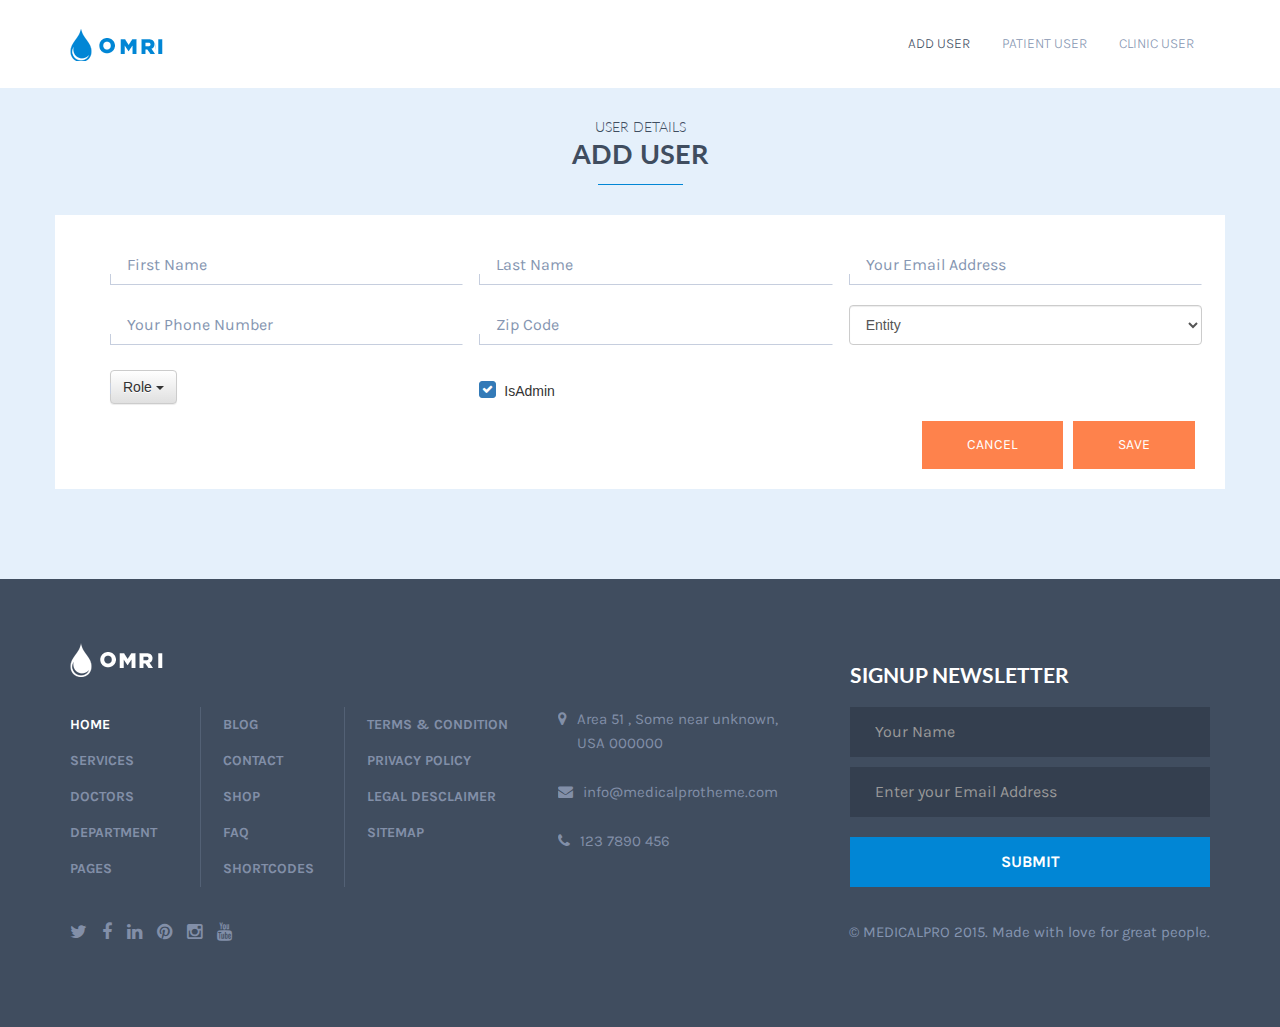
<file: omri_html/index.html>
<!DOCTYPE html>
<html lang="en">
<head>
    <meta charset="UTF-8">
    <meta http-equiv="X-UA-Compatible" content="IE=edge">
    <meta name="viewport" content="width=device-width, initial-scale=1">
    <title>Medical Pro | Your OneStop Solution Medical Services</title>
    
    <!--Favicons-->
    <link rel="apple-touch-icon" sizes="57x57" href="favicon/apple-icon-57x57.png">
    <link rel="apple-touch-icon" sizes="60x60" href="favicon/apple-icon-60x60.png">
    <link rel="apple-touch-icon" sizes="72x72" href="favicon/apple-icon-72x72.png">
    <link rel="apple-touch-icon" sizes="76x76" href="favicon/apple-icon-76x76.png">
    <link rel="apple-touch-icon" sizes="114x114" href="favicon/apple-icon-114x114.png">
    <link rel="apple-touch-icon" sizes="120x120" href="favicon/apple-icon-120x120.png">
    <link rel="apple-touch-icon" sizes="144x144" href="favicon/apple-icon-144x144.png">
    <link rel="apple-touch-icon" sizes="152x152" href="favicon/apple-icon-152x152.png">
    <link rel="apple-touch-icon" sizes="180x180" href="favicon/apple-icon-180x180.png">
    <link rel="icon" type="image/png" sizes="192x192"  href="favicon/android-icon-192x192.png">
    <link rel="icon" type="image/png" sizes="32x32" href="favicon/favicon-32x32.png">
    <link rel="icon" type="image/png" sizes="96x96" href="favicon/favicon-96x96.png">
    <link rel="icon" type="image/png" sizes="16x16" href="favicon/favicon-16x16.png">
    <link rel="manifest" href="favicon/manifest.json">
    <meta name="msapplication-TileColor" content="#ffffff">
    <meta name="msapplication-TileImage" content="favicon/ms-icon-144x144.png">
    <meta name="theme-color" content="#ffffff">
    
    <!--Bootstrap and Other Vendors-->
    <link rel="stylesheet" href="css/bootstrap.min.css">
    <link rel="stylesheet" href="css/bootstrap-theme.min.css">
    <link rel="stylesheet" href="css/font-awesome.min.css">
    <link rel="stylesheet" type="text/css" href="vendors/bootstrap-datepicker/css/datepicker3.css" media="screen">
    

    <!--Fonts-->
    <link href='http://fonts.googleapis.com/css?family=Karla:400,400italic,700,700italic' rel='stylesheet' type='text/css'>
    <link href='http://fonts.googleapis.com/css?family=Lato:100,300,400,700,900,100italic,300italic,400italic,700italic,900italic' rel='stylesheet' type='text/css'>
    
    <!--Mechanic Styles-->
    <link rel="stylesheet" href="css/default/style.css">
    <link rel="stylesheet" href="css/responsive/responsive.css">

    
    <!--[if lt IE 9]>
      <link rel="stylesheet" type="text/css" href="vendors/rs-plugin/css/settings-ie8.css" media="screen">     
      <script src="js/html5shiv.min.js"></script>
      <script src="js/respond.min.js"></script>      
    <![endif]-->
    <link rel="stylesheet" href="css/checkbox.css">
    <link rel="stylesheet" href="css/Multiselect/bootstrap-multiselect.css">
    <link rel="stylesheet" href="css/custom.css">
    
</head>
<body class="default home2">
    

    <nav class="navbar navbar-default navbar-static-top navbar2">
        <div class="container">
            <!-- Brand and toggle get grouped for better mobile display -->
            <div class="navbar-header">
                <a class="navbar-brand" href="index.html"><img src="images/logo/3.png" alt=""></a>
                <button type="button" class="navbar-toggle collapsed" data-toggle="collapse" data-target="#main_nav" aria-expanded="false">
                    <span class="icon-bar"></span>
                    <span class="icon-bar"></span>
                    <span class="icon-bar"></span>
                </button>
            </div>
            
            <!-- Collect the nav links, forms, and other content for toggling -->            
            <div class="collapse navbar-collapse" id="main_nav">                
                <ul class="nav navbar-nav navbar-right">
                    <li class="active dropdown">
                        <a href="user_add.html">Add User</a>
                    </li>
                    <li class="dropdown">
                        <a href="patient_add.html">Patient User</a>
                    </li>
                    <li class="dropdown">
                        <a href="clinic_add.html">Clinic User</a>
                    </li>

                </ul>
            </div><!-- /.navbar-collapse -->
        </div><!-- /.container -->
    </nav>
    


    <section class="row recentpost_acc contentRowPad">
        <div class="container">           
            <div class="row m0 titleRow pagetitle-padding">
                <h5>User Details</h5>
                <h2>Add User</h2>
            </div>
            <div class="row recent_post_home recent_post_home3">
                <form class="row m0 form_row appointment_home_form" action="#" method="post">
                    <div class="container">
                        <div class="row m0 inner">
                            <div class="col-sm-4">
                                <input type="text" class="form-control" name="fname">
                                <div class="placeholder">First Name</div>
                            </div>
                            <div class="col-sm-4">
                                <input type="text" class="form-control" name="lname">
                                <div class="placeholder">Last Name</div>
                            </div>
                            <div class="col-sm-4">
                                <input type="email" class="form-control" name="email">
                                <div class="placeholder">your email address</div>
                            </div>
                            <div class="col-sm-4">
                                <input type="tel" class="form-control" name="phone">
                                <div class="placeholder">your phone number</div>
                            </div>
                            <div class="col-sm-4">
                                <input type="text" class="form-control" name="zipcode">
                                <div class="placeholder">Zip Code</div>
                            </div>
                            <div class="col-sm-4 select-box">
                                <div class="form-group">
                                    <select class="form-control" id="exampleSelect1">
                                        <option disabled selected>Entity</option>
                                        <option>In-House</option>
                                        <option>Clinic</option>
                                        <option>Doctor</option>
                                        <option>Lawyer</option>
                                    </select>
                                </div>
                            </div>

                            <div class="col-sm-4 multi-select">
                               <div class="">
                                   <select id="role-checkboxes" multiple="multiple">
                                      <option>Nurse</option>
                                       <option>Clinic</option>
                                       <option>Lawyer</option>
                                   </select>
                               </div>
                            </div>
                            <div class="col-sm-6 check-box">
                                <div class="checkbox  checkbox-primary">
                                    <input id="checkbox2" class="styled" type="checkbox" checked>
                                    <label for="checkbox2">
                                        IsAdmin
                                    </label>
                                </div>
                            </div>

                            <div class="col-sm-12">
                                <button type="submit" class="button-custom">Save</button>
                                <button type="reset" class="button-custom">Cancel</button>
                            </div>
                        </div>

                    </div>
                </form>

             </div>
         </div>
    </section>
     

    

    
    <footer class="row">
        <div class="container">
            <div class="row">
                <div class="col-sm-8 col-md-6 col-lg-5 footer_menuList">
                    <div class="heading row m0"><img src="images/logo/1.png" alt=""></div>
                    <div class="row menuList">
                        <ul class="firstOrderList nav">
                            <li class="active"><a href="#">home</a></li>
                            <li><a href="#">services</a></li>
                            <li><a href="#">doctors</a></li>
                            <li><a href="#">department</a></li>
                            <li><a href="#">pages</a></li>
                        </ul>
                        <ul class="secondOrderList nav">                                
                            <li><a href="#">blog</a></li>
                            <li><a href="#">contact</a></li>
                            <li><a href="#">shop</a></li>
                            <li><a href="#">faq</a></li>
                            <li><a href="#">shortcodes</a></li>
                        </ul>
                        <ul class="thirdOrderList nav">
                            <li><a href="#">terms &amp; condition</a></li>
                            <li><a href="#">privacy policy</a></li>
                            <li><a href="#">legal desclaimer</a></li>
                            <li><a href="#">sitemap</a></li>
                        </ul>
                    </div>
                </div>
                <div class="col-sm-4 col-md-6 col-lg-3 footer_address">
                    <div class="heading row m0"></div>
                    <div class="row address m0">
                        <div class="media address_line">
                            <div class="media-left icon"><i class="fa fa-map-marker"></i></div>
                            <div class="media-body address_text">Area  51 , Some near unknown, <br>USA 000000</div>
                        </div>
                        <div class="media address_line">
                            <div class="media-left icon"><i class="fa fa-envelope"></i></div>
                            <div class="media-body address_text">info@medicalprotheme.com</div>
                        </div>
                        <div class="media address_line">
                            <div class="media-left icon"><i class="fa fa-phone"></i></div>
                            <div class="media-body address_text">123 7890 456</div>
                        </div>
                    </div>
                </div>
                <div class="col-sm-12 col-md-12 col-lg-4 newsletter">
                    <div class="heading row m0">
                        <h3>SIGNUP NEWSLETTER</h3>
                    </div>
                    <form action="#" class="row m0 newsletterForm">
                        <input type="text" class="form-control" placeholder="Your Name">
                        <input type="email" class="form-control" placeholder="Enter your Email Address">
                        <input type="submit" class="form-control" value="submit">
                    </form>
                </div>
            </div>
            <div class="row m0 footer_bottom">
                <ul class="list-inline social_menu m0 fleft">
                    <li><a href="#"><i class="fa fa-twitter"></i></a></li>
                    <li><a href="#"><i class="fa fa-facebook"></i></a></li>
                    <li><a href="#"><i class="fa fa-linkedin"></i></a></li>
                    <li><a href="#"><i class="fa fa-pinterest"></i></a></li>
                    <li><a href="#"><i class="fa fa-instagram"></i></a></li>
                    <li><a href="#"><i class="fa fa-youtube"></i></a></li>
                </ul>
                <div class="fright copyright">&copy; <a href="index.html">medicalpro 2015</a>. Made with love for great people.</div>
            </div>
        </div>
    </footer>
    

    <!--jQuery-->
    <script src="js/jquery-2.1.3.min.js"></script>
    
    <!--Bootstrap JS-->
    <script src="js/bootstrap.min.js"></script>
    
  <!--Counter Up-->
    <script src="vendors/counterup/jquery.counterup.min.js"></script>
    

    <!--Bootstrap Date-->
    <script src="vendors/bootstrap-datepicker/js/bootstrap-datepicker.js"></script>


     <!--Strella JS-->
    <script src="js/theme.js"></script>
    <script src="css/Multiselect/bootstrap-multiselect.js"></script>
    <script type="text/javascript">
        $(document).ready(function() {
            $('#role-checkboxes').multiselect({
                nonSelectedText:'Role'
            });
        });
    </script>
</body>
</html>
</file>
<file: omri_html/css/default/style.css>
/*----------------------------------------------------
@File: Default Styles
@Author: Nasir Uddin
@URL: http://nasiruddin.com


 This file contains the styling for the actual theme, this
 is the file you need to edit to change the look of the
 theme.

 This files contents are outlined below.


 1.  Variables
 2.  Prefix
 3.  Header
 4.  Banners
 5.  Features
 6.  Services
 7.  Footer
 8.  404
 9.  Page Cover
 10. Checkout
 11. Contact
 12. Packages
 13. About
 14. Sidebar
 15. Blog
 16. Case
 18. Successive Processes 
 19. Marketing App
 20. Tweets
 21. Slider
----------------------------------------------------*/
/*----------------------------------------------------------------*/
/*----------------------------------------------------------------*/
/*Prefix Styles*/
.m0 {
  margin: 0;
}
.p0 {
  padding: 0;
}
body {
  position: relative;
}
/*Floating*/
.fleft {
  float: left;
}
.fright {
  float: right;
}
/*Section Fix*/
section.row,
header.row,
footer.row {
  margin: 0;
  position: relative;
}
/*Ancore*/
a,
.btn,
button {
  outline: none;
  -webkit-transition: all 300ms ease-in-out 0s;
  transition: all 300ms ease-in-out 0s;
}
a:focus,
.btn:focus,
button:focus,
a:hover,
.btn:hover,
button:hover {
  outline: none;
  text-decoration: none;
  -webkit-transition: all 300ms ease-in-out 0s;
  transition: all 300ms ease-in-out 0s;
}
/*----------------------------------------------------------------*/
.top_bar {
  background: #fff;
  z-index: 2;
}
.top_bar .container > .row {
  border-bottom: 1px solid  #ebf0f5;
  padding: 16px 0;
  line-height: 20px;
  color: #7184a5;
  font-family: 'Lato', sans-serif;
  font-weight: 300;
}
.top_bar .container > .row i {
  margin-right: 7px;
  font-size: 18px;
  float: left;
}
.top_bar .container .contact_info .email {
  margin-right: 20px;
}
.top_bar .container .contact_info .email img {
  margin-right: 6px;
}
.default .navbar {
  background: none;
  margin: 0 0 73px;
  padding: 28px 0 0;
  -webkit-box-shadow: none;
  box-shadow: none;
  border: none;
  height: 321px;
  background: url('../../images/menu-shadow.png') repeat-x scroll 0 0 transparent;
  -webkit-transition: all 300ms ease-in-out 0s;
  transition: all 300ms ease-in-out 0s;
}
.default .navbar .navbar-header a.navbar-brand {
  line-height: 48px;
  padding: 0 15px;
  display: block;
  height: auto;
}
.default .navbar .navbar-header a.navbar-brand img {
  display: inline-block;
}
.default .navbar #main_nav .nav {
  margin: 0;
}
.default .navbar #main_nav .nav li a {
  color: #ccd5e7;
  text-shadow: none;
  text-transform: uppercase;
  line-height: 48px;
  padding: 0 16px;
  font-family: 'Karla', sans-serif;
  font-weight: 300;
}
.default .navbar #main_nav .nav li a:hover,
.default .navbar #main_nav .nav li a:focus {
  color: #fff;
  background: none;
}
.default .navbar #main_nav .nav li.active a {
  background: none;
  -webkit-box-shadow: none;
  box-shadow: none;
  color: #fff;
}
.default .navbar #main_nav .nav li.dropdown a {
  -webkit-box-shadow: none;
  box-shadow: none;
}
.default .navbar #main_nav .nav li.dropdown a:focus {
  background: none;
}
.default .navbar #main_nav .nav li.dropdown .dropdown-menu {
  border-radius: 0;
  padding: 20px 30px;
  border: none;
  background: none;
  display: block;
  background: #0186d5;
  -webkit-transform: scale(1, 0);
  -ms-transform: scale(1, 0);
  transform: scale(1, 0);
  -webkit-transform-origin: top;
  -ms-transform-origin: top;
  transform-origin: top;
  min-width: 235px;
  left: 0;
  right: auto;
  -webkit-transition: all 300ms ease-in-out 0s;
  transition: all 300ms ease-in-out 0s;
}
.default .navbar #main_nav .nav li.dropdown .dropdown-menu li a {
  line-height: 40px;
  font-weight: 400;
  padding: 0;
  color: rgba(255, 255, 255, 0.7);
}
.default .navbar #main_nav .nav li.dropdown .dropdown-menu li a:after {
  content: '';
  width: 0;
  height: 1px;
  background: rgba(255, 255, 255, 0.3);
  display: block;
  -webkit-transition: all 300ms ease-in-out 0s;
  transition: all 300ms ease-in-out 0s;
}
.default .navbar #main_nav .nav li.dropdown .dropdown-menu li a:hover {
  color: #fff;
}
.default .navbar #main_nav .nav li.dropdown .dropdown-menu li a:hover:after {
  width: 100%;
}
.default .navbar #main_nav .nav li.dropdown:hover a {
  color: #fff;
  background: #0186d5;
}
.default .navbar #main_nav .nav li.dropdown:hover ul {
  -webkit-transform: scale(1, 1);
  -ms-transform: scale(1, 1);
  transform: scale(1, 1);
}
.default .navbar #main_nav .nav li.dropdown:hover ul li a {
  background: none;
}
.default .navbar #main_nav .nav li.book a {
  background: #fe824c;
  padding: 0 25px;
  color: #fff;
  line-height: 48px;
  margin-left: 15px;
}
.default .navbar #main_nav .nav li.book a:hover {
  background: #0186d5;
}
.default .navbar.navbar2 {
  background: #fff;
  height: auto;
  padding-top: 0;
  margin-bottom: 0;
}
.default .navbar.navbar2 .navbar-header a.navbar-brand {
  line-height: 88px;
}
.default .navbar.navbar2 #main_nav .nav li a {
  line-height: 88px;
  color: #8595b1;
}
.default .navbar.navbar2 #main_nav .nav li a:hover {
  color: #404d5f;
}
.default .navbar.navbar2 #main_nav .nav li.active a {
  color: #404d5f;
}
.default .navbar.navbar2 #main_nav .nav li.dropdown .dropdown-menu li a {
  color: rgba(255, 255, 255, 0.7);
}
.default .navbar.navbar2 #main_nav .nav li.dropdown .dropdown-menu li a:hover {
  color: #fff;
}
.default .navbar.navbar2 #main_nav .nav li.dropdown .dropdown-menu li a:hover:after {
  width: 100%;
}
.default .navbar.navbar2 #main_nav .nav li.dropdown:hover a {
  color: #404d5f;
  background: none;
}
.default .navbar.navbar2 #main_nav .nav li.book {
  padding: 20px 0;
}
.default .navbar.navbar2 #main_nav .nav li.book a {
  color: #fff;
  line-height: 48px;
}
.default .navbar.navbar3 {
  background: #0186d5;
  height: auto;
  padding-top: 0;
  margin-bottom: 0;
}
.default .navbar.navbar3 .navbar-header a.navbar-brand {
  line-height: 88px;
}
.default .navbar.navbar3 #main_nav .nav li a {
  line-height: 88px;
}
.default .navbar.navbar3 #main_nav .nav li a:hover {
  color: #fff;
}
.default .navbar.navbar3 #main_nav .nav li.dropdown .dropdown-menu li a {
  color: rgba(255, 255, 255, 0.7);
}
.default .navbar.navbar3 #main_nav .nav li.dropdown .dropdown-menu li a:hover {
  color: #fff;
}
.default .navbar.navbar3 #main_nav .nav li.dropdown .dropdown-menu li a:hover:after {
  width: 100%;
}
.default .navbar.navbar3 #main_nav .nav li.dropdown:hover a {
  color: #fff;
}
.default .navbar.navbar3 #main_nav .nav li.book {
  padding: 20px 0;
}
.default .navbar.navbar3 #main_nav .nav li.book a {
  color: #fff;
  line-height: 48px;
}
.default .navbar.collapsed {
  -webkit-transform: scale(1, 0);
  -ms-transform: scale(1, 0);
  transform: scale(1, 0);
  -webkit-transform-origin: top;
  -ms-transform-origin: top;
  transform-origin: top;
}
.default .navbar.affix {
  width: 100%;
  top: 0;
}
/*----------------------------------------------------------------*/
.background_slider_row.row {
  position: absolute;
  top: 0;
  left: 0;
  right: 0;
  z-index: 0;
}
.home3 .background_slider_row.row {
  position: relative;
  top: 0;
  left: 0;
  right: 0;
  z-index: 0;
    height: auto;
}
.background_slider_row.row .background_slider {
  border: none;
  margin-bottom: 0;
}
.home3 .background_slider_row.row .background_slider {
}
.home3 .background_slider_row.row .background_slider .slides{
    max-height: 836px;
    overflow: hidden;
}
.home3 .background_slider_row.row .background_slider .slides li img{}
.home3 .background_slider_row.row .background_slider .slides{
}
/*----------------------------------------------------------------*/
.form_top_part {
  width: 430px;
  padding: 40px 40px 0;
  background: #43b9f6;
}
.form_top_part h2 {
  font-family: 'Lato', sans-serif;
  margin: 0 0 25px;
  line-height: 36px;
  color: #fff;
  text-transform: uppercase;
  font-weight: bold;
  font-size: 26px;
}
.form_top_part p {
  font-family: 'Karla', sans-serif;
  margin-bottom: 40px;
  color: #d8f2ff;
  line-height: 24px;
  font-size: 16px;
  font-weight: 400;
}
.form_top_part h4 {
  padding: 0 40px;
  line-height: 48px;
  color: #0186d5;
  font-family: 'Lato', sans-serif;
  text-transform: uppercase;
  background: #fff;
  margin: 0;
  display: inline-block;
  font-weight: bold;
}
.form_row {
  background: #fff;
}
.form_row .inner {
  padding: 20px 0 20px 32px;
}
.form_row .col-sm-4,
.form_row .col-sm-5 {
  padding: 0 8px;
}
.form_row .col-sm-4:before,
.form_row .col-sm-5:before {
  content: '';
  height: 11px;
  width: 1px;
  background: #c6cede;
  display: block;
  position: absolute;
  left: 8px;
  bottom: 10px;
  z-index: 1;
}
.form_row .col-sm-4 input,
.form_row .col-sm-5 input {
  border: 1px solid transparent;
  border-bottom-color: #c6cede;
  height: 40px;
  line-height: 40px;
  padding: 0 17px;
  border-radius: 0;
  position: relative;
  -webkit-box-shadow: none;
  box-shadow: none;
  margin: 10px 0;
  color: #8595b1;
  background: none;
  z-index: 2;
}
.form_row .col-sm-4 input + .placeholder,
.form_row .col-sm-5 input + .placeholder {
  position: absolute;
  top: 0;
  line-height: 40px;
  text-transform: capitalize;
  padding: 0 17px;
  margin-top: 10px;
  font-family: 'Karla', sans-serif;
  color: #8595b1;
  font-size: 16px;
  z-index: 0;
  -webkit-transition: all 300ms ease-in-out 0s;
  transition: all 300ms ease-in-out 0s;
}
.form_row .col-sm-4 input:focus + .placeholder,
.form_row .col-sm-5 input:focus + .placeholder,
.form_row .col-sm-4 input.notEmpty + .placeholder,
.form_row .col-sm-5 input.notEmpty + .placeholder {
  font-size: 12px;
  margin-top: -7px;
}
.form_row .col-sm-3 {
  padding: 0 8px;
}
.form_row .col-sm-3 button {
  float: right;
  background: none;
  padding: 0 45px;
  line-height: 48px;
  background: #fe824c;
  text-transform: uppercase;
  font-family: 'Karla', sans-serif;
  color: #fff;
  border: none;
  -webkit-transition: all 300ms ease-in-out 0s;
  transition: all 300ms ease-in-out 0s;
}
.form_row .col-sm-3 button:hover,
.form_row .col-sm-3 button:focus {
  background: #0186d5;
}
.form_bottom_part {
  width: 430px;
  padding: 28px 34px;
  background: #0186d5;
  margin-bottom: 0;
}
.form_bottom_part a {
  font-family: 'Lato', sans-serif;
  font-weight: bold;
  font-size: 30px;
  line-height: 1;
  color: #fff;
  display: inline-block;
}
.form_bottom_part a img {
  margin-right: 20px;
  float: left;
}
/*----------------------------------------------------------------*/
.titleRow {
  color: #404d5f;
  text-align: center;
  margin-bottom: 30px;
  text-transform: uppercase;
}
.titleRow h5 {
  font-family: 'Lato', sans-serif;
  margin: 0;
  line-height: 1;
  font-weight: 300;
}
.titleRow h2 {
  font-family: 'Lato', sans-serif;
  font-size: 27px;
  margin: 0;
  line-height: 40px;
  font-weight: bold;
}
.titleRow h2:after {
  content: '';
  width: 85px;
  height: 1px;
  background: #0186d5;
  display: block;
  margin: 10px auto 0;
}
.titleRow.text-left {
  text-align: left;
}
.titleRow.text-left h2:after {
  margin-left: 0;
}
.bgf {
  background: #ffffff;
}
.contentRowPad {
  padding: 90px 0;
}
.accordion_col .titleRow {
  margin-bottom: 60px;
}
.accordion {
  margin-bottom: 0;
}
.accordion .panel {
  border-radius: 0;
  border: 0;
  -webkit-box-shadow: none;
  box-shadow: none;
  background: none;
}
.accordion .panel .panel-heading {
  padding: 0;
  background: #fff;
}
.accordion .panel .panel-heading h4 a {
  display: block;
  line-height: 50px;
  text-transform: uppercase;
  font-family: 'Karla', sans-serif;
  font-size: 14px;
  font-weight: 400;
  letter-spacing: 1px;
  border: none;
  padding-left: 30px;
  color: #404d5f;
}
.accordion .panel .panel-heading h4 a .sign {
  float: right;
  width: 12px;
  height: 50px;
  display: inline-block;
  background: url('../../images/icons/about/plus.png') no-repeat scroll 0 center;
  margin-right: 25px;
}
.accordion .panel .panel-heading h4 a[aria-expanded="true"] {
  background: #0186d5;
  color: #fff;
}
.accordion .panel .panel-heading h4 a[aria-expanded="true"] .sign {
  background-image: url('../../images/icons/about/minus.png');
}
.accordion .panel .panel-collapse .panel-body {
  border-top: 0;
  padding: 30px;
}
.accordion .panel .panel-collapse .panel-body .panel_title {
  font-family: 'Lato', sans-serif;
  font-weight: bold;
  color: #404d5f;
  margin-top: 0;
  margin-bottom: 20px;
  line-height: 24px;
  text-transform: uppercase;
}
.accordion .panel .panel-collapse .panel-body p {
  margin: 0;
  font-family: 'Karla', sans-serif;
  font-size: 16px;
  color: #404d5f;
  line-height: 24px;
}
.accordion .panel + .panel {
  margin-top: 1px;
}
.accordion .panel:first-child .panel-heading h4 a {
  border-top: none;
}
.accordion.white_bg .panel .panel-heading h4 a {
  background: #0186d5;
  color: #fff;
  line-height: 1.2;
  padding: 17px 75px 17px 30px;
  position: relative;
}
.accordion.white_bg .panel .panel-heading h4 a .sign {
  background: url('../../images/icons/about/plus2.png') no-repeat scroll center center #0278bf;
  width: 67px;
  height: 100%;
  margin-right: 0;
  position: absolute;
  right: 0;
  top: 0;
}
.accordion.white_bg .panel .panel-heading h4 a[aria-expanded="true"] .sign {
  background-image: url(../../images/icons/about/minus.png);
}
.view_all {
  padding: 0 43px;
  line-height: 45px;
  text-transform: uppercase;
  font-family: 'Karla', sans-serif;
  font-weight: bold;
  display: inline-block;
  background: #fe824c;
  color: #fff;
  margin-top: 20px;
}
.view_all:hover {
  background: #0186d5;
  color: #fff;
}
.content_section.row {
  margin: 70px 0;
}
.sidebar .quick_block {
  margin-bottom: 16px;
}
.widget + .widget {
  margin-top: 50px;
}
.widget .widget_heading {
  font-family: 'Lato', sans-serif;
  font-weight: bold;
  font-size: 16px;
  color: #404d5f;
  margin: 0 0 20px;
  padding-bottom: 15px;
  border-bottom: 1px solid  #ebf0f5;
  text-transform: uppercase;
}
.search_form .widget_heading {
  border: none;
  margin-bottom: 0;
}
.search_form .input-group input {
  line-height: 48px;
  padding: 0 18px;
  height: 48px;
  background: #e5f0fb;
  -webkit-box-shadow: none;
  box-shadow: none;
  border: none;
  font-family: 'Karla', sans-serif;
  color: #828fa8;
  font-size: 16px;
  font-weight: 400;
  border-radius: 0;
  -webkit-transition: all 300ms ease-in-out 0s;
  transition: all 300ms ease-in-out 0s;
}
.search_form .input-group input::-moz-placeholder {
  color: #828fa8;
  opacity: 1;
}
.search_form .input-group input:-ms-input-placeholder {
  color: #828fa8;
}
.search_form .input-group input::-webkit-input-placeholder {
  color: #828fa8;
}
.search_form .input-group input:focus {
  background: #0186d5;
  color: #fff;
}
.search_form .input-group input:focus::-moz-placeholder {
  color: #fff;
}
.search_form .input-group input:focus:-ms-input-placeholder {
  color: #fff;
}
.search_form .input-group input:focus::-webkit-input-placeholder {
  color: #fff;
}
.search_form .input-group input:focus + span > button {
  background: #fe824c;
}
.search_form .input-group span {
  padding: 0;
  border: none;
}
.search_form .input-group span button {
  width: 67px;
  line-height: 48px;
  background: #0186d5;
  font-family: 'Lato', sans-serif;
  color: #fff;
  text-transform: uppercase;
  border: none;
  padding: 0;
  -webkit-transition: all 300ms ease-in-out 0s;
  transition: all 300ms ease-in-out 0s;
}
.search_form .input-group span button:hover {
  background: #fe824c;
}
.categories ul {
  line-height: 36px;
  font-family: 'Karla', sans-serif;
  font-weight: bold;
  text-transform: uppercase;
}
.categories ul li a {
  color: #404d5f;
}
.categories ul li a:hover {
  color: #0186d5;
}
.recent_posts .recent_post + .recent_post {
  margin-top: 28px;
}
.recent_posts .recent_post .media-left {
  padding-right: 20px;
}
.recent_posts .recent_post .media-left a {
  display: block;
  width: 143px;
}
.recent_posts .recent_post .media-left a img {
  max-width: 100%;
}
.recent_posts .recent_post .media-body h5 {
  margin: 0 0 10px;
  font-family: 'Lato', sans-serif;
  font-size: 16px;
  text-transform: uppercase;
  color: #404d5f;
  line-height: 24px;
  font-weight: bold;
  -webkit-transition: all 300ms ease-in-out 0s;
  transition: all 300ms ease-in-out 0s;
}
.recent_posts .recent_post .media-body h5:hover {
  color: #0186d5;
}
.recent_posts .recent_post .media-body p {
  text-transform: uppercase;
  color: #8595b1;
  font-family: 'Lato', sans-serif;
  font-size: 12px;
}
.recent_posts .recent_post .media-body p a {
  color: #404d5f;
}
.recent_posts .recent_post .media-body p a:hover {
  color: #0186d5;
}
.tags.widget .tag {
  font-family: 'Karla', sans-serif;
  font-weight: bold;
  color: #404d5f;
  line-height: 34px;
  padding: 0 12px;
  background: #e5f0fb;
  text-transform: uppercase;
  float: left;
  margin-right: 2px;
  margin-bottom: 2px;
}
.tags.widget .tag:hover {
  color: #fff;
  background: #0186d5;
}
.tags {
  font-family: 'Lato', sans-serif;
  font-size: 12px;
  color: #8595b1;
  text-transform: uppercase;
  margin-bottom: 50px;
}
.tags a {
  color: #404d5f;
}
.tags a:hover {
  color: #0186d5;
}
.paginationRow {
  text-align: center;
}
.paginationRow .pagination {
  margin: 60px auto;
}
.paginationRow .pagination li a {
  border: none;
  border-radius: 0;
  padding: 0 15px;
  line-height: 45px;
  font-family: 'Karla', sans-serif;
  font-weight: bold;
  color: #404d5f;
  background: #e5f0fb;
  display: block;
  min-width: 45px;
  margin-right: 5px;
}
.paginationRow .pagination li a:hover {
  background: #0186d5;
  color: #fff;
}
.paginationRow .pagination li.active a {
  color: #fff;
  background: #0186d5;
}
.related {
  font-family: 'Lato', sans-serif;
  font-weight: bold;
  color: #8595b1;
  line-height: 1;
  text-transform: uppercase;
}
.related .col-sm-6 {
  padding-left: 0;
  padding-right: 40px;
  padding-top: 20px;
  padding-bottom: 45px;
}
.related a {
  color: #0186d5;
  margin-bottom: 8px;
  display: block;
}
.related a:hover {
  color: #fe824c;
}
.pager {
  text-align: left;
  margin: 0 -15px 37px;
}
.pager .inner {
  padding: 18px;
  background: #e5f0fb;
  text-transform: uppercase;
}
.pager .inner a {
  line-height: 24px;
  font-family: 'Lato', sans-serif;
  color: #404d5f;
  display: inline-block;
  font-weight: bold;
}
.pager .inner a:first-child {
  font-size: 11px;
  margin-bottom: 10px;
}
.pager .inner a:first-child i {
  margin-right: 7px;
}
.pager .inner a:hover {
  color: #0186d5;
}
.pager .next {
  text-align: right;
}
.pager .next .inner a:first-child i {
  margin-right: 0;
  margin-left: 7px;
}
.author_description {
  background: #e5f0fb;
  padding-top: 10px;
}
.author_description .media-left {
  width: 278px;
  text-align: center;
  padding-right: 15px;
  float: left;
}
.author_description .media-left img {
  display: inline-block;
}
.author_description .media-body {
  padding-top: 25px;
}
.author_description .media-body .titleRow {
  margin-bottom: 20px;
}
.author_description .media-body .titleRow h5 {
  text-transform: capitalize;
}
.author_description .media-body .titleRow h5:after {
  content: '';
  width: 85px;
  height: 1px;
  background: #0186d5;
  display: block;
  margin: 10px 0 0;
}
.author_description .media-body .titleRow h2 {
  font-family: 'Lato', sans-serif;
  font-size: 27px;
  margin: 0;
  line-height: 40px;
  font-weight: bold;
  color: #0186d5;
}
.author_description .media-body .titleRow h2:after {
  display: none;
}
.author_description .media-body p {
  font-family: 'Karla', sans-serif;
  font-size: 16px;
  color: #8595b1;
  line-height: 24px;
  font-weight: normal;
  margin-bottom: 0;
}
.other_services {
  margin-bottom: 50px;
}
.other_services .services_list {
  text-transform: uppercase;
  line-height: 36px;
}
.other_services .services_list i {
  margin-right: 13px;
  color: #43b9f6;
}
.other_services .services_list a {
  font-family: 'Lato', sans-serif;
  font-weight: bold;
  color: #404d5f;
}
.other_services .services_list a:hover {
  color: #43b9f6;
}
.social_list {
  list-style: none;
  padding: 0;
}
.social_list li {
  float: left;
}
.social_list li + li {
  margin-left: -1px;
}
.social_list li a {
  display: block;
  line-height: 40px;
  width: 40px;
  color: #828fa8;
  border: 1px solid  #d0d5e0;
  text-align: center;
  font-size: 18px;
}
.social_list li a i {
  -webkit-transition: all 300ms ease-in-out 0s;
  transition: all 300ms ease-in-out 0s;
}
.social_list li a:hover i.fa-facebook {
  color: #4568ac;
}
.social_list li a:hover i.fa-twitter {
  color: #47b3f7;
}
.social_list li a:hover i.fa-google-plus {
  color: #d61d1d;
}
#appointmefnt_form_pop {
  background: rgba(64, 77, 95, 0.8);
}
#appointmefnt_form_pop .modal-sm {
  width: 360px;
  max-width: 100%;
  margin: 50px auto 0;
}
#appointmefnt_form_pop .modal-sm .modal-content {
  background: none;
  border-radius: 0;
  border: none;
  -webkit-box-shadow: none;
  box-shadow: none;
}
#appointmefnt_form_pop .modal-sm .modal-content button.close {
  opacity: 1;
  text-shadow: none;
  margin-top: 25px;
}
#appointmefnt_form_pop .modal-sm .modal-content button.close i {
  font-size: 30px;
  color: #fff;
}
#appointmefnt_form_pop .modal-sm .modal-content .appointment_home_form2 .form_inputs input[type="submit"] {
  font-size: 16px;
}
#appointmefnt_form_pop .modal-sm .modal-content .appointment_home_form2 .form_footer {
  padding: 20px 0;
}
#appointmefnt_form_pop .modal-sm .modal-content .appointment_home_form2 .form_footer a {
  color: #fff;
  font-size: 30px;
}
#appointmefnt_form_pop .modal-sm .modal-content .appointment_home_form2 .form_footer a img {
  display: inline-block;
  margin-right: 10px;
}
.shortcode_row.row {
  margin: 90px 0;
}
.shortcode_row.row .shortcode_row_title {
  font-family: 'Lato', sans-serif;
  font-weight: bold;
  color: #404d5f;
  margin-top: 0;
  margin-bottom: 35px;
  line-height: 1;
  text-transform: uppercase;
}
.alert {
  background-image: none;
  border-radius: 0;
  font-family: 'Karla', sans-serif;
  font-weight: normal;
  margin-bottom: 0;
}
.alert + .alert {
  margin-top: 20px;
}
.tabs.tabs-blue .nav-tabs li a {
  background: #0186d5;
}
.tabs.tabs-blue .nav-tabs li a:hover {
  background: #fe824c;
}
.tabs.tabs-orrange .nav-tabs li a {
  background: #fe824c;
}
.tabs.tabs-orrange .nav-tabs li a:hover {
  background: #0186d5;
}
.tabs .nav-tabs {
  border: none;
}
.tabs .nav-tabs li + li {
  margin-left: 10px;
}
.tabs .nav-tabs li a {
  border: none;
  margin-right: 0;
  border-radius: 0;
  text-transform: uppercase;
  padding: 0 57px;
  line-height: 50px;
  color: #fff;
  font-family: 'Lato', sans-serif;
  font-size: 16px;
  font-weight: bold;
}
.tabs .nav-tabs li.active a {
  background: #f8fbfd;
  color: #404d5f;
  border: none;
}
.tabs .tab-content .tab-pane {
  padding: 30px 35px;
  background: #f8fbfd;
}
.tabs .tab-content .tab-pane h4 {
  font-family: 'Lato', sans-serif;
  font-weight: bold;
  text-transform: uppercase;
  color: #404d5f;
  margin-top: 0;
  margin-bottom: 20px;
}
.tabs .tab-content .tab-pane p {
  font-family: 'Karla', sans-serif;
  line-height: 26px;
  font-size: 16px;
  margin-bottom: 0;
  color: #8595b1;
}
.pagination {
  border-radius: 0;
  margin: 0 auto;
}
.pagination li + li a {
  margin-left: 10px;
}
.pagination li a {
  line-height: 30px;
  border-radius: 0;
  padding: 0 15px;
  background: #f8fbfd;
  border: none;
  font-family: 'Lato', sans-serif;
  font-weight: bold;
  font-size: 16px;
  color: #404d5f;
  text-transform: uppercase;
}
.pagination li a:hover {
  color: #fff;
}
.pagination li:first-child a,
.pagination li:last-child a {
  border-radius: 0;
}
.pagination li.active a {
  color: #fff;
}
.pagination.pagination-blue li a:hover {
  background: #0186d5;
}
.pagination.pagination-blue li.active a {
  background: #0186d5;
}
.pagination.pagination-orrange li a:hover {
  background: #fe824c;
}
.pagination.pagination-orrange li.active a {
  background: #fe824c;
}
.columns .column_row h4 {
  font-family: 'Lato', sans-serif;
  color: #404d5f;
  text-transform: uppercase;
  margin: 0 0 20px;
  line-height: 1;
  font-weight: bold;
}
.columns .column_row p {
  font-family: 'Karla', sans-serif;
  font-weight: normal;
  font-size: 16px;
  line-height: 26px;
  color: #8595b1;
  margin-bottom: 0;
  text-align: justify;
}
.columns .column_row .col1,
.columns .column_row .col2,
.columns .column_row .col3,
.columns .column_row .col4,
.columns .column_row .col5,
.columns .column_row .col6 {
  float: left;
  padding-top: 20px;
  padding-bottom: 20px;
}
.col1,
.col2,
.col3,
.col4,
.col5,
.col6 {
  float: left;
  padding-left: 15px;
  padding-right: 15px;
}
.col1 {
  width: -webkit-calc( (100% / 6) * 1 );
  width: calc( (100% / 6) * 1 );
}
.col2 {
  width: -webkit-calc( (100% / 6) * 2 );
  width: calc( (100% / 6) * 2 );
}
.col3 {
  width: -webkit-calc( (100% / 6) * 3 );
  width: calc( (100% / 6) * 3 );
}
.col4 {
  width: -webkit-calc( (100% / 6) * 4 );
  width: calc( (100% / 6) * 4 );
}
.col5 {
  width: -webkit-calc( (100% / 6) * 5 );
  width: calc( (100% / 6) * 5 );
}
.col6 {
  width: -webkit-calc( (100% / 6) * 6 );
  width: calc( (100% / 6) * 6 );
}
/*----------------------------------------------------------------*/
.service_block_row {
  padding: 90px 0 60px;
  background: #fff;
}
.service_block {
  text-align: center;
  margin: 30px 0;
  padding: 0 45px;
}
.service_block .icon {
  line-height: 49px;
  margin-bottom: 40px;
}
.service_block .icon img {
  display: inline-block;
}
.service_block h4 {
  font-size: 16px;
  font-family: 'Lato', sans-serif;
  text-transform: uppercase;
  font-weight: bold;
  color: #404d5f;
  margin-bottom: 20px;
  margin-top: 0;
  -webkit-transition: all 300ms ease-in-out 0s;
  transition: all 300ms ease-in-out 0s;
}
.service_block h4:hover {
  color: #0186d5;
}
.service_block p {
  margin-bottom: 0;
  font-size: 16px;
  font-family: 'Karla', sans-serif;
  color: #93a0ba;
}
.service_page .titleRow h2:after {
  display: none;
}
.service_page .service_text {
  font-family: 'Karla', sans-serif;
  font-size: 16px;
  color: #8595b1;
  line-height: 24px;
  margin-bottom: 60px;
}
.service_details {
  padding-top: 55px;
}
.serviceDetailsSection .post_title {
  font-family: 'Lato', sans-serif;
  font-size: 26px;
  font-weight: bold;
  line-height: 47px;
  text-transform: uppercase;
  margin: 0 0 30px;
  color: #404d5f;
}
.serviceDetailsSection .post_title .post_icon {
  width: 68px;
  text-align: center;
  margin-right: 20px;
}
.serviceDetailsSection .post_title .post_icon img {
  display: inline-block;
}
.serviceDetailsSection p {
  font-family: 'Karla', sans-serif;
  font-size: 16px;
  color: #8595b1;
  line-height: 24px;
  font-weight: normal;
  margin-bottom: 30px;
}
.serviceDetailsSection .subTitle {
  font-size: 16px;
  font-family: 'Lato', sans-serif;
  font-weight: bold;
  line-height: 1;
  margin: 30px 0 15px;
  color: #404d5f;
}
.serviceDetailsSection .post_list {
  margin-bottom: 30px;
}
.serviceDetailsSection .post_list li {
  font-family: 'Karla', sans-serif;
  font-size: 16px;
  color: #404d5f;
  line-height: 36px;
}
.serviceDetailsSection .post_list li i {
  margin-right: 12px;
  color: #43b9f6;
}
.serviceDetailsSection .book_btn {
  font-family: 'Karla', sans-serif;
  font-weight: bold;
  color: #fff;
  display: inline-block;
  line-height: 48px;
  background: #0186d5;
  padding: 0 25px;
  text-transform: uppercase;
}
.serviceDetailsSection .book_btn:hover {
  background: #fe824c;
}
/*----------------------------------------------------------------*/
.recentpost_acc {
  background: #e5f0fb;
}
.recentpost_acc.recentpost_acc2 .recent_post_home {
  padding-top: 90px;
  padding-bottom: 90px;
}
.recent_post_home .media {
  padding: 30px 0;
  margin-right: 40px;
  text-align: left;
}
.recent_post_home .media + .media {
  margin-top: 0;
  border-top: 1px solid  #dde5ef;
}
.recent_post_home .media .media-left {
  padding: 0 25px 0 0;
}
.recent_post_home .media .media-left a {
  display: block;
}
.recent_post_home .media .media-left a img {
  display: inline-block;
}
.recent_post_home .media .media-body h4 {
  font-family: 'Lato', sans-serif;
  font-size: 16px;
  font-weight: bold;
  color: #404d5f;
  line-height: 24px;
  margin: 0;
  text-transform: uppercase;
  -webkit-transition: all 300ms ease-in-out 0s;
  transition: all 300ms ease-in-out 0s;
}
.recent_post_home .media .media-body h4:hover {
  color: #0186d5;
}
.recent_post_home .media .media-body .meta {
  font-family: 'Lato', sans-serif;
  font-size: 12px;
  color: #8595b1;
  line-height: 24px;
  margin: 10px 0;
  text-transform: uppercase;
}
.recent_post_home .media .media-body .meta a {
  color: #404d5f;
}
.recent_post_home .media .media-body .meta a:hover {
  color: #0186d5;
}
.recent_post_home .media .media-body p {
  margin: 0;
  color: #8595b1;
  font-family: 'Karla', sans-serif;
  line-height: 24px;
  font-size: 16px;
}
.recent_post_home.recent_post_home3 {
  text-align: center;
}
.recent_post_home.recent_post_home3 .view_all {
  display: inline-block;
}
.recent_post_home2 {
  padding: 90px 0;
  background: #e5f0fb;
}
.recent_post {
  margin-top: 30px;
}
.recent_post .inner .postText {
  background: #43b9f6;
  font-family: 'Lato', sans-serif;
  font-style: italic;
  font-size: 18px;
  color: #fff;
  line-height: 30px;
  padding: 33px;
  position: relative;
  margin-bottom: 35px;
}
.recent_post .inner .postText:after {
  height: 16px;
  width: 24px;
  display: block;
  background: url(../../images/blog/arrow.png) no-repeat scroll 0 0;
  bottom: -15px;
  left: 43px;
  position: absolute;
}
.recent_post .inner .authorMeta .media-left {
  padding-right: 15px;
}
.recent_post .inner .authorMeta .media-body h5 {
  margin: 0;
  text-transform: uppercase;
  font-family: 'Lato', sans-serif;
  font-weight: bold;
  color: #404d5f;
  line-height: 20px;
}
.recent_post .inner .authorMeta .media-body .designation {
  margin: 0;
  color: #8595b1;
  font-family: 'Lato', sans-serif;
  font-style: italic;
  text-transform: lowercase;
}
/*----------------------------------------------------------------*/
.about_medicalpro_row {
  background: url(../../images/pages/about/about.png) repeat scroll 0 0 #0889d6;
  padding: 80px 0 125px;
}
.about_medicalpro_row .titleRow {
  color: #fff;
}
.about_medicalpro_row .titleRow h2:after {
  background: #fff;
}
.about_medicalpro_row.about_medicalpro_row2 {
  background-color: #455263;
}
.about_medicalpro {
  padding-top: 30px;
  text-align: center;
}
.about_medicalpro .inner {
  background: #fff;
}
.about_medicalpro .img img {
  width: 100%;
}
.about_medicalpro .content {
  padding: 40px 45px 55px;
  text-align: left;
}
.about_medicalpro .content h3 {
  font-family: 'Lato', sans-serif;
  font-size: 21px;
  line-height: 36px;
  margin: 0 0 25px;
  color: #404d5f;
  text-transform: uppercase;
}
.about_medicalpro .content p {
  font-family: 'Karla', sans-serif;
  line-height: 24px;
  font-size: 16px;
  color: #8595b1;
  margin-bottom: 23px;
  font-weight: 400;
}
.department_tab {
  display: table;
  border: none;
  margin: 0 auto;
}
.department_tab li a {
  margin: 0;
  text-transform: uppercase;
  border-radius: 0;
  border: 1px solid transparent;
  line-height: 42px;
  padding: 0 20px;
  font-family: 'Karla', sans-serif;
  font-weight: bold;
  color: #fff;
}
.department_tab li a:hover {
  color: #0186d5;
  border: none;
  background: #fff;
  border: 1px solid  #fff;
}
.department_tab li.active a {
  color: #0186d5;
  border: 1px solid #fff;
}
.about_medicalpro_N_form {
  background: #f4f9ff;
}
.about_medicalpro_N_form .container_area {
  background: url(../../images/pages/about/about3.png) no-repeat scroll 434px bottom transparent;
}
.about_medicalpro_N_form .container_area .trusted_area {
  padding: 80px 0 85px;
}
.about_medicalpro_N_form .container_area .trusted_area h4 {
  text-transform: uppercase;
  font-family: 'Lato', sans-serif;
  color: #404d5f;
  margin: 0;
  line-height: 1.2;
}
.about_medicalpro_N_form .container_area .trusted_area h2 {
  text-transform: uppercase;
  font-family: 'Lato', sans-serif;
  color: #404d5f;
  margin: 0 0 30px;
  line-height: 1.2;
  font-weight: bold;
}
.about_medicalpro_N_form .container_area .trusted_area p {
  font-family: 'Karla', sans-serif;
  font-size: 16px;
  color: #8595b1;
  line-height: 24px;
  margin-bottom: 30px;
}
.about_medicalpro_N_form .container_area .trusted_area ul li {
  padding-left: 22px;
  background: url(../../images/bullet.png) no-repeat scroll 0 0 transparent;
  font-family: 'Lato', sans-serif;
  font-weight: bold;
  font-size: 16px;
  color: #404d5f;
  margin-bottom: 15px;
}
.about_medicalpro_N_form .container_area .form_area {
  margin-top: -167px;
  float: right;
}
.appointment_home_form2 .title {
  font-size: 48px;
  font-family: 'Lato', sans-serif;
  line-height: 36px;
  font-weight: bold;
  color: #fff;
  margin: 0;
}
.appointment_home_form2 .form_footer {
  padding: 30px 0;
}
.appointment_home_form2 .form_footer a {
  font-family: 'Lato', sans-serif;
  font-weight: bold;
  font-size: 30px;
  color: #404d5f;
}
.appointment_home_form2 .form_footer a img {
  margin-right: 10px;
}
.appointment_home_form2 .form_inputs input[type="submit"] {
  background: #fe824c;
  border: none;
  border-radius: 0;
  color: #fff;
  font-family: 'Karla', sans-serif;
  font-size: 16px;
  font-weight: bold;
  text-transform: uppercase;
  line-height: 55px;
  padding: 0;
  height: auto;
  -webkit-transition: all 300ms ease-in-out 0s;
  transition: all 300ms ease-in-out 0s;
}
.appointment_home_form2 .form_inputs input[type="submit"]:hover,
.appointment_home_form2 .form_inputs input[type="submit"]:focus {
  background: #0186d5;
}
.appointment_home_form2 .form_inputs .input_row {
  background: #57beee;
  border-bottom: 1px solid  #48a8d4;
  padding: 22px 30px;
}
.appointment_home_form2 .form_inputs .input_row label {
  color: #fff;
  font-family: 'Karla', sans-serif;
  font-weight: bold;
  line-height: 1;
  margin: 0;
  text-transform: uppercase;
}
.appointment_home_form2 .form_inputs .input_row .form-control {
  padding: 0;
  background: transparent;
  -webkit-box-shadow: none;
  box-shadow: none;
  border: none;
  font-family: 'Karla', sans-serif;
  color: #347fa2;
  font-size: 16px;
  line-height: 30px;
  font-weight: 400;
  height: auto;
}
.appointment_home_form2 .form_inputs .input_row .form-control::-moz-placeholder {
  color: #347fa2;
  opacity: 1;
}
.appointment_home_form2 .form_inputs .input_row .form-control:-ms-input-placeholder {
  color: #347fa2;
}
.appointment_home_form2 .form_inputs .input_row .form-control::-webkit-input-placeholder {
  color: #347fa2;
}
.appointment_home_form2 .form_inputs .input_row textarea.form-control {
  resize: none;
  height: 80px;
}
.who_weR {
  padding: 50px 15px 20px;
}
.who_weR .media {
  padding-top: 20px;
}
.who_weR .media .media-left {
  padding-right: 0;
}
.who_weR .media .media-left a {
  display: block;
  width: 263px;
  padding-right: 30px;
}
.who_weR .media .media-left a img {
  width: 100%;
}
.who_weR .media .media-body p {
  font-family: 'Karla', sans-serif;
  font-size: 16px;
  line-height: 23px;
  color: #8595b1;
  font-weight: 400;
  margin-bottom: 0;
  margin-top: -7px;
}
.our_depts_list {
  padding: 50px 15px 20px;
}
.our_depts_list .depts_list li a {
  line-height: 36px;
  display: block;
  font-family: 'Karla', sans-serif;
  font-weight: bold;
  color: #0186d5;
  text-transform: uppercase;
}
.our_depts_list .depts_list li a i {
  margin-right: 8px;
}
.our_depts_list .depts_list li a:hover {
  color: #404d5f;
}
/*----------------------------------------------------------------*/
.team_section {
  padding-top: 65px;
}
.team_section .titleRow {
  margin-top: 25px;
}
.team_section .nav-tabs {
  border: none;
  margin-bottom: 40px;
}
.team_section .nav-tabs .media a {
  border: none;
}
.team_section .nav-tabs .media a .media-left {
  padding-right: 15px;
}
.team_section .nav-tabs .media a .media-body h5 {
  margin: 0;
  text-transform: uppercase;
  font-family: 'Lato', sans-serif;
  font-weight: bold;
  color: #8595b1;
  line-height: 20px;
}
.team_section .nav-tabs .media a .media-body .designation {
  margin: 0;
  color: #8595b1;
  font-family: 'Lato', sans-serif;
  font-style: italic;
  text-transform: capitalize;
}
.team_section .nav-tabs .media.active a,
.team_section .nav-tabs .media:focus a,
.team_section .nav-tabs .media:hover a {
  border: none;
  background: none;
}
.team_section .nav-tabs .media.active a .media-body h5,
.team_section .nav-tabs .media:focus a .media-body h5,
.team_section .nav-tabs .media:hover a .media-body h5 {
  color: #0186d5;
}
.team_section .tab-content .media + .media {
  margin-top: 0;
}
.team_section .tab-content .media-left {
  padding: 0 15px;
}
.team_section .tab-content .media-left a {
  width: 481.5px;
  display: block;
}
.team_section .tab-content .media-body {
  padding: 0 15px;
}
.team_section .tab-content .titleRow {
  margin: 110px 0 30px;
}
.team_section .tab-content .titleRow h2 {
  color: #0186d5;
}
.team_section .tab-content .titleRow h2:after {
  display: none;
}
.team_section .tab-content .titleRow h5 {
  text-transform: capitalize;
  font-style: italic;
}
.team_section .tab-content .titleRow h5:after {
  content: '';
  width: 85px;
  height: 1px;
  background: #0186d5;
  display: block;
  margin: 10px 0 0;
}
.team_section .tab-content p {
  font-size: 16px;
  font-family: 'Karla', sans-serif;
  color: #8595b1;
  line-height: 25px;
  margin-bottom: 35px;
}
.team_section.team_section_about {
  background: #e5f0fb;
}
.team_section_type2 {
  padding: 35px 0;
}
.team_section_type2 .team_member {
  margin: 30px 0;
}
.team_section_type2 .team_member .title_row {
  padding: 25px 0;
}
.team_section_type2 .team_member .title_row h5 {
  margin: 0 0 5px;
  line-height: 1;
  font-size: 16px;
  text-transform: uppercase;
  font-weight: bold;
  font-family: 'Lato', sans-serif;
  color: #404d5f;
}
.team_section_type2 .team_member .title_row .pos {
  font-style: italic;
  color: #0186d5;
  font-family: 'Lato', sans-serif;
  font-size: 16px;
  line-height: 1;
  font-weight: 400;
}
.team_section_type2 .team_member p {
  font-size: 16px;
  font-family: 'Karla', sans-serif;
  line-height: 24px;
  color: #8595b1;
  margin-bottom: 30px;
}
/*----------------------------------------------------------------*/
.book_banner {
  background: #fe824c;
  color: #fff;
  padding: 43px 0;
  clear: both;
}
.book_banner .view_all {
  background: #fff;
  color: #fe824c;
  margin-top: 0;
  border: 1px solid  #fff;
  padding: 0;
  display: block;
  text-align: center;
}
.book_banner .view_all:hover {
  background: none;
  color: #fff;
}
.book_banner h3.bannerTitle {
  margin: 0 0 10px;
  font-size: 21px;
  font-family: 'Lato', sans-serif;
  font-weight: bold;
  text-transform: uppercase;
  line-height: 1;
  color: #fff;
}
.book_banner h5 {
  margin: 0;
  font-style: italic;
  font-family: 'Lato', sans-serif;
  color: #ffe2d5;
  font-size: 16px;
  font-weight: 300;
  line-height: 1;
}
.book_bannerType2 {
  background: #43b9f6;
  text-align: center;
  padding: 55px 0 50px;
  color: #fff;
}
.book_bannerType2 .container {
  max-width: 980px;
}
.book_bannerType2 h4 {
  font-family: 'Lato', sans-serif;
  font-weight: normal;
  margin: 0 0 5px;
}
.book_bannerType2 h2 {
  font-family: 'Lato', sans-serif;
  font-weight: bold;
  margin: 0 0 30px;
}
.book_bannerType2 p {
  font-family: 'Lato', sans-serif;
  font-weight: 300;
  margin: 0 0 20px;
  font-size: 18px;
  font-style: italic;
  line-height: 30px;
}
.book_bannerType2 .view_all {
  background: #fff;
  border: 1px solid  #fff;
  color: #0186d5;
}
.book_bannerType2 .view_all:hover {
  background: none;
  color: #fff;
}
.slide_banner {
  margin: 160px 0 330px;
}
.slide_banner h2 {
  text-transform: uppercase;
  font-family: 'Lato', sans-serif;
  font-weight: bold;
  font-size: 42px;
  line-height: 48px;
  margin-bottom: 15px;
  margin-top: 0;
  color: #404d5f;
}
.slide_banner p {
  font-family: 'Karla', sans-serif;
  font-size: 16px;
  line-height: 24px;
  color: #76839c;
}
.slide_banner.slide_banner2 {
    margin: auto;
    position: absolute;
    z-index: 2;
    width: 522.5px;
    top: 20%;
}
.slide_banner.slide_banner2 .inner {
  padding: 35px;
  background: #fff;
}
.slide_banner.slide_banner2 .inner h4 {
  font-family: 'Lato', sans-serif;
  font-weight: 300;
  color: #8595b1;
  margin: 0;
  text-transform: uppercase;
}
/*----------------------------------------------------------------*/
footer {
  padding: 64px 0 84px;
    background: #404d5f;
}
footer .heading {
  height: 64px;
}
footer .heading h3 {
  font-size: 21px;
  text-transform: uppercase;
  line-height: 64px;
  color: #fff;
  font-family: 'Lato', sans-serif;
  font-weight: bold;
  margin: 0;
}
footer .heading h2 {
  text-transform: uppercase;
  line-height: 64px;
  color: #404d5f;
  font-family: 'Lato', sans-serif;
  font-weight: bold;
  margin: 0;
}
footer .footer_menuList .menuList ul {
  float: left;
  text-transform: uppercase;
  padding: 0 7px;
  min-width: 145px;
}
footer .footer_menuList .menuList ul li a {
  font-family: 'Karla', sans-serif;
  font-weight:bold;
  padding: 0 15px;
  line-height: 36px;
  color: #828fa8;
}
footer .footer_menuList .menuList ul li a:hover {
  color: #fff;
  background: none;
}
footer .footer_menuList .menuList ul li.active a {
  color: #fff;
}
footer .footer_menuList .menuList ul:nth-child(1) {
  padding-left: 0;
}
footer .footer_menuList .menuList ul:nth-child(2) {
  border-left: 1px solid  #536175;
  border-right: 1px solid  #536175;
}
footer .footer_address .address .address_line {
  color: #828fa8;
  font-family: 'Karla', sans-serif;
  line-height: 24px;
  font-size: 15px;
  margin-bottom: 25px;
}
footer .newsletterForm input {
  background: #343f4f;
  line-height: 50px;
  height: 50px;
  border-radius: 0;
  -webkit-box-shadow: none;
  box-shadow: none;
  border: none;
  padding: 0 25px;
  color: #828fa8;
  font-family: 'Karla', sans-serif;
  text-shadow: none;
  font-size: 16px;
}
footer .newsletterForm input + input {
  margin-top: 10px;
}
footer .newsletterForm input[type="submit"] {
  background: #0186d5;
  margin-top: 20px;
  text-align: center;
  text-transform: uppercase;
  font-weight: bold;
  color: #fff;
  -webkit-transition: all 300ms ease-in-out 0s;
  transition: all 300ms ease-in-out 0s;
}
footer .newsletterForm input[type="submit"]:hover,
footer .newsletterForm input[type="submit"]:focus {
  background: #fe824c;
}
footer .newsletter_form2 {
  margin-top: -20px;
}
footer .footer_bottom {
  margin-top: 35px;
}
footer .footer_bottom ul li {
  padding: 0;
  float: left;
}
footer .footer_bottom ul li + li {
  margin-left: 15px;
}
footer .footer_bottom ul li a {
  color: #828fa8;
  font-size: 18px;
  width: 20px;
  text-align: center;
  line-height: 20px;
}
footer .footer_bottom ul li a:hover {
  color: #fff;
}
footer .footer_bottom .copyright {
  font-family: 'Karla', sans-serif;
  color: #8595b1;
  line-height: 20px;
  font-size: 15px;
}
footer .footer_bottom .copyright a {
  text-transform: uppercase;
  color: #8595b1;
}
/*----------------------------------------------------------------*/
.quick_blocks_row {
  position: relative;
}
.quick_blocks_row:before {
  content: '';
  width: 100%;
  display: block;
  height: 110px;
  position: absolute;
  background: #fff;
  bottom: 0;
}
.quick_blocks_row.quick_blocks_row2 {
  background: #fff;
  padding: 40px 0;
}
.quick_blocks_row.quick_blocks_row2:before {
  display: none;
}
.quick_blocks_row.quick_blocks_row_home2 {
  margin-top: -110px;
  z-index: 2;
}
.quick_block .inner {
  padding: 30px;
}
.quick_block .inner .heading {
  text-transform: uppercase;
  color: #fff;
}
.quick_block .inner .heading h5 {
  margin: 0;
  font-family: 'Lato', sans-serif;
  font-weight: 300;
  font-size: 14px;
  line-height: 1;
}
.quick_block .inner .heading h3 {
  margin-top: 5px;
  margin-bottom: 20px;
  font-family: 'Lato', sans-serif;
  font-weight: bold;
  font-size: 21px;
  line-height: 1;
}
.quick_block .inner p {
  margin-bottom: 25px;
  line-height: 24px;
  font-size: 15px;
  font-family: 'Lato', sans-serif;
  color: #d2f0ff;
  font-weight: 300;
}
.quick_block .inner a {
  text-transform: uppercase;
  color: #fff;
  font-family: 'Karla', sans-serif;
  font-weight: bold;
  display: inline-block;
}
.quick_block .inner a:after {
  width: 100%;
  height: 1px;
  background: #fff;
  content: '';
  display: block;
  margin: 5px 0 0;
  -webkit-transition: all 300ms ease-in-out 0s;
  transition: all 300ms ease-in-out 0s;
}
.quick_block .inner:hover a:after {
  width: 0;
}
.quick_block.emmergency .inner {
  background: url(../../images/pages/quick-blocks/1.png) no-repeat scroll right bottom #43b9f6;
}
.quick_block.branches .inner {
  background: url(../../images/pages/quick-blocks/2.png) no-repeat scroll right bottom #6686ff;
}
.quick_block.branches .inner p {
  color: #cfd9fe;
}
.quick_block.bill_payments .inner {
  background: url(../../images/pages/quick-blocks/3.png) no-repeat scroll right bottom #9878ff;
}
.quick_block.bill_payments .inner p {
  color: #dacfff;
}
/*----------------------------------------------------------------*/
.testimonial_section {
  background: url(../../images/pages/testimonial/1.png) no-repeat scroll right bottom #e0eeff;
  padding-top: 90px;
  padding-bottom: 90px;
  height: 741px;
  position: inherit;
  z-index: 2;
}
.testimonial_section:before {
  position: absolute;
  width: 30%;
  content: '';
  height: 100%;
  left: 0;
  top: 0;
  background: #e0eeff;
}
.testimonial_section .inner {
  position: relative;
}
.testimonial_section .testimonial_slider {
  border: none;
  background: none;
  padding-right: 40px;
}
.testimonial_section .testimonial_slider .testi_content .inner .postText {
  background: #0186d5;
  font-size: 21px;
  font-family: 'Lato', sans-serif;
  font-style: italic;
  line-height: 36px;
  padding: 30px 37px;
}
.testimonial_section .testimonial_slider .testi_content .inner .postText:after {
  background-image: url(../../images/pages/testimonial/3.png);
  left: 45px;
}
.testimonial_section .testimonial_slider .testi_content .inner .authorMeta .media-left img {
  width: 70px;
  height: 64px;
}
.testimonial_section .testimonial_slider .flex-control-nav li a {
  width: 12px;
  height: 12px;
  background: #9fadbd;
}
.testimonial_section .testimonial_slider .flex-control-nav li a.flex-active {
  background: #0186d5;
}
/*----------------------------------------------------------------*/
.page_intro.row {
  height: 214px;
  background: #0186d5;
  color: #fff;
  text-align: center;
  text-transform: uppercase;
  margin-bottom: 30px;
}
.page_intro.row .inner {
  padding-top: 75px;
  height: 100%;
}
.page_intro.row .inner:before {
  background: url(../../images/pages/page_intro.jpg) no-repeat scroll center 0;
  -webkit-background-size: cover;
  background-size: cover;
  height: 100%;
  content: '';
  width: 100%;
  position: absolute;
  top: 0;
  z-index: 0;
  opacity: 0.2;
}
.page_intro.row .inner:after {
  content: '';
  width: 60px;
  height: 60px;
  background: url(../../images/pages/page_drop.png) no-repeat scroll center center #2e9bdc;
  border-radius: 100%;
  position: absolute;
  bottom: -30px;
  left: -webkit-calc(50% - 30px);
  left: calc(50% - 30px);
}
.page_intro.row h5 {
  font-family: 'Lato', sans-serif;
  font-weight: 300;
  margin: 0;
  line-height: 1;
}
.page_intro.row h2 {
  font-family: 'Lato', sans-serif;
  font-weight: bold;
  font-size: 27px;
  margin: 0;
  line-height: 36px;
}
.breadcrumbRow .inner {
  border-bottom: 1px solid  #ebf0f5;
  padding: 18px 0 25px;
}
.breadcrumbRow .inner ul {
  margin: 0;
  padding: 0;
  background: none;
}
.breadcrumbRow .inner ul li {
  color: #fe824c;
  font-family: 'Lato', sans-serif;
  font-weight: 300;
  line-height: 15px;
  text-transform: uppercase;
}
.breadcrumbRow .inner ul li + li:before {
  content: '>';
  width: 26px;
  line-height: 15px;
  color: #404d5f;
}
.breadcrumbRow .inner ul li a {
  color: #404d5f;
}
/*----------------------------------------------------------------*/
.blog {
  padding: 0 0 30px;
  text-align: left;
  border-bottom: 1px solid #dde5ef;
}
.blog + .blog {
  margin-top: 0;
  padding-top: 30px;
}
.blog .media-left {
  padding-right: 30px;
}
.blog .media-left a {
  display: block;
  width: 262px;
}
.blog .media-left a img {
  max-width: 100%;
}
.blog .image_row {
  margin-bottom: 30px;
}
.blog blockquote {
  border-left: 9px solid #0186d5;
  padding-left: 35px;
}
.blog blockquote h2 {
  font-family: 'Lato', sans-serif;
  color: #404d5f;
  line-height: 1.3;
  text-transform: uppercase;
  font-weight: bold;
  margin-top: 10px;
  margin-bottom: 25px;
}
.blog blockquote a {
  font-family: 'Karla', sans-serif;
  color: #fe824c;
  font-size: 13px;
  font-weight: bold;
  line-height: 1;
  margin-bottom: 15px;
  text-transform: uppercase;
  display: block;
}
.blog h3 {
  font-family: 'Lato', sans-serif;
  font-weight: bold;
  color: #404d5f;
  line-height: 34px;
  margin: 0;
  text-transform: uppercase;
  -webkit-transition: all 300ms ease-in-out 0s;
  transition: all 300ms ease-in-out 0s;
}
.blog h3 i {
  color: #0186d5;
  margin-right: 23px;
}
.blog h3:hover {
  color: #0186d5;
}
.blog .meta {
  font-family: 'Lato', sans-serif;
  font-size: 12px;
  color: #8595b1;
  line-height: 24px;
  margin: 15px 0;
  text-transform: uppercase;
}
.blog .meta a {
  color: #404d5f;
  margin-right: 12px;
}
.blog .meta a:last-child {
  margin-right: 0;
  color: #43b9f6;
}
.blog .meta a:hover {
  color: #0186d5;
}
.blog p {
  font-family: 'Karla', sans-serif;
  color: #8595b1;
  line-height: 24px;
  font-size: 16px;
}
.blog.single_post {
  border: none;
}
.blog.single_post blockquote {
  border-left-width: 5px;
  margin: 45px 0 25px;
  padding: 20px 0 25px 40px;
}
.blog.single_post blockquote p {
  color: #8595b1;
  font-family: 'Karla', sans-serif;
  font-size: 21px;
  line-height: 30px;
  margin-bottom: 0;
  font-style: italic;
}
.comments {
  margin: 50px 0;
  border-bottom: 1px solid #dde5ef;
}
.comments .comment {
  margin-bottom: 50px;
}
.comments .comment .commenter_img {
  padding: 0;
}
.comments .comment .commenter_img a {
  display: block;
  width: 165px;
  padding-right: 25px;
}
.comments .comment .commenter_img a img {
  max-width: 100%;
}
.comments .comment .comment_body {
  position: relative;
}
.comments .comment .comment_body .heading {
  text-transform: uppercase;
  margin-bottom: 10px;
}
.comments .comment .comment_body .heading:after {
  content: '';
  width: 85px;
  height: 1px;
  background: #0186d5;
  display: block;
  margin: 10px 0 0;
}
.comments .comment .comment_body .heading h5 {
  font-family: 'Lato', sans-serif;
  color: #0186d5;
  margin: 0;
  line-height: 30px;
  font-weight: bold;
  font-size: 16px;
}
.comments .comment .comment_body .heading h5 span {
  margin-left: 20px;
  font-size: 11px;
  color: #8595b1;
}
.comments .comment .comment_body .heading h6 {
  font-size: 11px;
  font-family: 'Lato', sans-serif;
  font-style: italic;
  color: #8595b1;
  line-height: 1;
  margin: 0;
}
.comments .comment .comment_body p {
  font-family: 'Karla', sans-serif;
  font-size: 16px;
  font-weight: 400;
  color: #8595b1;
  line-height: 24px;
  margin-bottom: 15px;
}
.comments .comment .comment_body .reply_btn {
  font-family: 'Lato', sans-serif;
  font-size: 11px;
  text-transform: uppercase;
  font-weight: bolder;
  letter-spacing: 0.4px;
  color: #fff;
  line-height: 25px;
  padding: 0 20px;
  background: #0186d5;
  display: inline-block;
}
.comments .comment .comment_body .reply_btn:hover {
  background: #fe824c;
}
.comments .comment.reply_comment {
  margin-left: 165px;
  background: #e5f0fb;
}
.comments .comment.reply_comment .commenter_img {
  padding-top: 10px;
}
.comments .comment.reply_comment .comment_body {
  padding-top: 10px;
}
.comments .comment.reply_comment .comment_body .author_badge {
  position: absolute;
  right: 0;
  top: 0;
  display: inline-block;
  font-family: 'Lato', sans-serif;
  font-size: 11px;
  font-weight: bold;
  color: #fff;
  line-height: 15px;
  padding: 0 5px;
  background: #8595b1;
  text-transform: uppercase;
  z-index: 2;
}
.reply_form {
  margin: 40px 0 50px;
}
.reply_form input {
  margin-bottom: 10px;
}
.reply_form .form-control {
  padding: 0 22px;
  background: #e5f0fb;
  -webkit-box-shadow: none;
  box-shadow: none;
  border: none;
  font-family: 'Karla', sans-serif;
  color: #828fa8;
  font-size: 16px;
  line-height: 50px;
  font-weight: 400;
  height: auto;
  border-radius: 0;
}
.reply_form .form-control::-moz-placeholder {
  color: #828fa8;
  opacity: 1;
}
.reply_form .form-control:-ms-input-placeholder {
  color: #828fa8;
}
.reply_form .form-control::-webkit-input-placeholder {
  color: #828fa8;
}
.reply_form textarea.form-control {
  resize: none;
  height: 180px;
}
.reply_form .submit_btn {
  margin-top: 20px;
  padding: 0 55px;
  line-height: 55px;
  background: #0186d5;
  font-family: 'Karla', sans-serif;
  font-size: 16px;
  color: #fff;
  text-transform: uppercase;
  border: none;
  -webkit-transition: all 300ms ease-in-out 0s;
  transition: all 300ms ease-in-out 0s;
}
.reply_form .submit_btn:hover,
.reply_form .submit_btn:focus {
  background: #fe824c;
}
/*----------------------------------------------------------------*/
.contact_section_title {
  font-family: 'Lato', sans-serif;
  font-weight: bold;
  line-height: 1;
  margin: 0 0 30px;
  padding-bottom: 20px;
  color: #404d5f;
  text-transform: uppercase;
  border-bottom: 1px solid  #ebf0f5;
}
.map_row.row {
  margin-bottom: 100px;
}
#mapBox {
  height: 380px;
}
.contact_intro.row {
  margin: 35px 0 0;
  padding-top: 130px;
}
.contact_intro.row .inner {
  background: #e5f0fb;
}
.contact_intro.row .inner .col-sm-5 {
  text-align: center;
}
.contact_intro.row .inner .col-sm-5 img {
  margin-top: -130px;
  display: inline-block;
  max-width: 100%;
}
.contact_intro.row .inner .col-sm-7 {
  padding-right: 100px;
}
.contact_intro.row .inner .col-sm-7 h2 {
  font-family: 'Lato', sans-serif;
  font-weight: bold;
  font-size: 37px;
  line-height: 48px;
  text-transform: uppercase;
  margin: 65px 0 18px;
}
.contact_intro.row .inner .col-sm-7 p {
  font-family: 'Karla', sans-serif;
  font-weight: normal;
  line-height: 26px;
  font-size: 17px;
  color: #8595b1;
}
.contact_intro.row .inner .col-sm-7 .phone_fax,
.contact_intro.row .inner .col-sm-7 .email_address {
  line-height: 1;
  font-family: 'Lato', sans-serif;
  font-weight: bold;
  color: #0186d5;
  text-transform: uppercase;
}
.contact_intro.row .inner .col-sm-7 .phone_fax .phone,
.contact_intro.row .inner .col-sm-7 .email_address .phone {
  margin-right: 50px;
}
.contact_intro.row .inner .col-sm-7 .phone_fax {
  margin: 50px 0 17px;
}
.contact_address .address .address_line {
  color: #828fa8;
  font-family: 'Karla', sans-serif;
  line-height: 24px;
  font-size: 15px;
  margin-bottom: 25px;
}
.contact_form_row {
  padding: 90px 0;
}
.contactForm .contact_form .input-group {
  margin-bottom: 15px;
  width: 100%;
}
.contactForm .contact_form label {
  color: #8595b1;
  font-family: 'Lato', sans-serif;
  font-weight: bold;
  line-height: 1;
  margin: 0 0 7px;
  text-transform: uppercase;
  display: block;
  width: 100%;
}
.contactForm .contact_form label.error {
  padding-top: 5px;
  clear: both;
  color: #fe824c;
}
.contactForm .contact_form .form-control {
  padding: 0 22px;
  background: #e5f0fb;
  -webkit-box-shadow: none;
  box-shadow: none;
  border: none;
  font-family: 'Karla', sans-serif;
  color: #828fa8;
  font-size: 16px;
  line-height: 50px;
  font-weight: 400;
  height: auto;
  border-radius: 0;
}
.contactForm .contact_form .form-control::-moz-placeholder {
  color: #828fa8;
  opacity: 1;
}
.contactForm .contact_form .form-control:-ms-input-placeholder {
  color: #828fa8;
}
.contactForm .contact_form .form-control::-webkit-input-placeholder {
  color: #828fa8;
}
.contactForm .contact_form textarea.form-control {
  resize: none;
  height: 180px;
  margin-bottom: 30px;
}
.contactForm .contact_form .submit_btn {
  margin-top: 35px;
  padding: 0 25px;
  line-height: 50px;
  background: #0186d5;
  font-family: 'Lato', sans-serif;
  font-weight: bold;
  font-size: 14px;
  color: #fff;
  text-transform: uppercase;
  border: none;
  -webkit-transition: all 300ms ease-in-out 0s;
  transition: all 300ms ease-in-out 0s;
}
.contactForm .contact_form .submit_btn:hover,
.contactForm .contact_form .submit_btn:focus {
  background: #fe824c;
}
.contactForm .contact_form .security_captcha {
  line-height: 35px;
}
.contactForm .contact_form .security_captcha label {
  margin: 0;
  line-height: 35px;
}
.contactForm .contact_form .security_captcha .form-control {
  line-height: 35px;
  margin: 0 20px;
  width: 165px;
}
.contactForm #success,
.contactForm #error {
  display: none;
}
.contactForm #success span,
.contactForm #erro span {
  display: block;
  position: absolute;
  top: 0;
  width: 100%;
}
.contactForm #success span p,
.contactForm #error span p {
  margin-top: 6em;
}
.contactForm #success span p {
  color: #9bd32d;
}
.contactForm #error span p {
  color: #c0392b;
}
/*----------------------------------------------------------------*/
.contents404 {
  padding: 70px 0;
  margin-bottom: 70px;
}
.contents404 .logo404 {
  text-align: right;
}
.contents404 .logo404 img {
  display: inline-block;
  max-width: 100%;
}
.contents404 h2,
.contents404 h3 {
  font-family: 'Lato', sans-serif;
  font-weight: bold;
  font-size: 168px;
  line-height: 109px;
  margin: 0;
  color: #404d5f;
  text-transform: uppercase;
  margin-bottom: 10px;
}
.contents404 h2 {
  margin-top: 20px;
}
.contents404 h3 {
  font-size: 109px;
}
.contents404 p {
  font-size: 17px;
  line-height: 36px;
  font-family: 'Karla', sans-serif;
  color: #8595b1;
  font-weight: normal;
  margin-bottom: 0;
}
/*----------------------------------------------------------------*/
.dorctors_row {
  margin-bottom: 40px;
}
.doctor_details {
  padding: 50px 0 120px;
}
.doctor_details .doctor_about .image {
  margin-bottom: 40px;
}
.doctor_details .doctor_about p {
  font-family: 'Karla', sans-serif;
  font-size: 16px;
  font-weight: normal;
  color: #8595b1;
  line-height: 24px;
  margin-bottom: 0;
}
.doctor_details .doctor_about .heading {
  margin-bottom: 20px;
}
.doctor_details .doctor_about .heading h3 {
  text-transform: uppercase;
  margin: 10px 0 5px;
  font-family: 'Lato', sans-serif;
  font-weight: bold;
  color: #404d5f;
}
.doctor_details .doctor_about .heading h5 {
  text-transform: capitalize;
  font-style: italic;
  color: #0186d5;
  margin: 0;
  font-family: 'Lato', sans-serif;
  font-size: 16px;
  font-weight: 400;
}
.doctor_details .speciality ul li {
  font-family: 'Karla', sans-serif;
  font-weight: bold;
  line-height: 26px;
  margin: 0;
  color: #404d5f;
  text-transform: uppercase;
}
.doctor_details .speciality ul li i {
  margin-right: 7px;
}
.doctor_cv {
  padding: 70px 0;
  background: #e5f0fb;
}
.doctor_cv .cv_widget {
  min-height: 200px;
  font-family: 'Karla', sans-serif;
  font-size: 16px;
  font-weight: normal;
  color: #8595b1;
  line-height: 24px;
}
.doctor_cv .cv_widget .heading {
  font-family: 'Lato', sans-serif;
  font-weight: bold;
  color: #404d5f;
  margin: 0;
  padding-bottom: 20px;
  text-transform: uppercase;
}
.doctor_cv .cv_widget .heading:after {
  content: '';
  width: 80px;
  height: 1px;
  background: #0186d5;
  display: block;
  margin: 20px 0 0;
}
/*----------------------------------------------------------------*/
.timeTableFilters {
  padding: 60px 0;
}
.timeTableFilters li {
  padding: 0 15px;
  float: left;
  text-transform: uppercase;
  line-height: 1;
  font-family: 'Lato', sans-serif;
  color: #404d5f;
  font-weight: bold;
  cursor: pointer;
}
.timeTableFilters li.active {
  color: #2c99db;
  cursor: auto;
}
.timeTable {
  margin-bottom: 0;
}
.timeTable thead tr th {
  border: 2px solid  #fff;
  text-transform: capitalize;
  font-family: 'Lato', sans-serif;
  font-weight: bold;
  color: #404d5f;
  text-align: center;
  line-height: 60px;
  padding: 0;
}
.timeTable tbody tr:nth-child(odd) td:first-child {
  background: #ebf0f5;
}
.timeTable tbody tr td {
  border: 2px solid  #fff;
  text-transform: capitalize;
  font-family: 'Lato', sans-serif;
  font-weight: bold;
  color: #fff;
  text-align: center;
  padding: 20px;
  visibility: visible;
  -webkit-transition: all 300ms ease-in-out 0s;
  transition: all 300ms ease-in-out 0s;
}
.timeTable tbody tr td span {
  display: block;
}
.timeTable tbody tr td span.room {
  line-height: 1;
  font-size: 12px;
  font-weight: 300;
  margin: 15px 0;
}
.timeTable tbody tr td span.time_b {
  margin-bottom: 10px;
  white-space: nowrap;
}
.timeTable tbody tr td:first-child {
  color: #404d5f;
  white-space: nowrap;
  line-height: 60px;
  padding: 0 45px;
}
.timeTable tbody tr td.general_health,
.timeTable tbody tr td.rehabilitation,
.timeTable tbody tr td.nurology,
.timeTable tbody tr td.dental {
  background: #0186d5;
}
.timeTable tbody tr td.cardiac {
  background: #fe824c;
}
.timeTable tbody tr td.cancer {
  background: #43b9f6;
}
.timeTable tbody tr td.bgf {
  background: #fff;
  visibility: hidden;
}
/*----------------------------------------------------------------*/
.bannercontainer {
  width: 100%;
  position: relative;
  padding: 0;
  z-index: 1;
}
.bannercontainer .preloader {
  position: absolute;
  height: 100%;
  width: 100%;
  line-height: 660px;
  text-align: center;
  background: #fff;
  z-index: 9999;
}
.bannercontainer .main_slider li .container {
  top: -805px;
  position: relative;
  height: 100%;
}
.bannercontainer .main_slider li .heading {
  text-transform: uppercase;
  font-family: 'Lato', sans-serif;
  font-weight: 800;
  font-size: 42px;
  line-height: 48px;
  margin-bottom: 15px;
  margin-top: 0;
  color: #404d5f;
}
.bannercontainer .main_slider li .para {
  font-family: 'Karla', sans-serif;
  font-size: 16px;
  line-height: 24px;
  color: #8595b1;
}
.bannercontainer .main_slider li .link a {
  color: #fff;
}
.bannercontainer .main_slider li.first-slide .heading {
  top: 160px;
}
.bannercontainer .main_slider li.first-slide .para {
  top: 270px;
}
.bannercontainer .main_slider li.first-slide .link {
  top: 330px;
}
.bannercontainer .main_slider li.second-slide .heading {
  top: 410px;
}
.bannercontainer .main_slider li.second-slide .para {
  top: 520px;
}
.bannercontainer .main_slider li.second-slide .link {
  top: 570px;
}
.bannercontainer .main_slider li.third-slide {
  text-align: center;
}
.bannercontainer .main_slider li.third-slide .heading {
  top: 410px;
  left: 296px;
}
.bannercontainer .main_slider li.third-slide .para {
  top: 520px;
  left: 378px;
}
.bannercontainer .main_slider li.third-slide .link {
  top: 570px;
  left: 491px;
}
/*----------------------------------------------------------------*/


/*Service Tab*/
.service_tab{
    padding: 90px 0 125px;
}
.service_tab #service_tab{
    margin: 60px 0 90px;
}
.service_tab #service_tab li{
    padding: 0 15px;
    text-align: center;
}
.service_tab #service_tab li a{    
    border: 1px solid  #e5f0fb;
    border-radius: 0;
    padding: 0 5px 20px;
    line-height: 1.4;
    text-transform: uppercase;
    font-family: 'Lato', sans-serif;
    font-size: 13px;
    font-weight: 600;
    color: #657188;
    transition: all 300ms ease-in-out;
}
.service_tab #service_tab li a span{
    display: block;
    width: 77px;
    height: 57px;
    margin: -25px auto 20px;
    background: no-repeat scroll center center #e5f0fb;
    border-left: 10px solid  #fff;
    border-right: 10px solid  #fff;
    transition: all 300ms ease-in-out;
}
.service_tab #service_tab li a:hover{
    background: none;
}
.service_tab #service_tab li.active a{
    border-color: #0186d5;
    color: #404d5f;
}
.service_tab #service_tab li.active a span{
    background-color: #0186d5;
}
.service_tab #service_tab li:nth-child(1) a span{
    background-image: url(../../images/icons/service_block/tab/1-g.png);
}
.service_tab #service_tab li:nth-child(2) a span{
    background-image: url(../../images/icons/service_block/tab/2-g.png);
}
.service_tab #service_tab li:nth-child(3) a span{
    background-image: url(../../images/icons/service_block/tab/3-g.png);
}
.service_tab #service_tab li:nth-child(4) a span{
    background-image: url(../../images/icons/service_block/tab/4-g.png);
}
.service_tab #service_tab li:nth-child(5) a span{
    background-image: url(../../images/icons/service_block/tab/5-g.png);
}
.service_tab #service_tab li:nth-child(6) a span{
    background-image: url(../../images/icons/service_block/tab/6-g.png);
}
.service_tab #service_tab li.active:nth-child(1) a span{
    background-image: url(../../images/icons/service_block/tab/1-w.png);
}
.service_tab #service_tab li.active:nth-child(2) a span{
    background-image: url(../../images/icons/service_block/tab/2-w.png);
}
.service_tab #service_tab li.active:nth-child(3) a span{
    background-image: url(../../images/icons/service_block/tab/3-w.png);
}
.service_tab #service_tab li.active:nth-child(4) a span{
    background-image: url(../../images/icons/service_block/tab/4-w.png);
}
.service_tab #service_tab li.active:nth-child(5) a span{
    background-image: url(../../images/icons/service_block/tab/5-w.png);
}
.service_tab #service_tab li.active:nth-child(6) a span{
    background-image: url(../../images/icons/service_block/tab/6-w.png);
}
.service_tab .tab-content{}
.service_tab .tab-content .tab-pane{
    transition: all 300ms ease-in-out;
}
.service_tab .tab-content .tab-pane .col-sm-6 .row{
    position: relative;
}
.service_tab .tab-content .tab-pane img{
    width: 100%;
}
.service_tab .tab-content .tab-pane .ts{
    display: block;
    padding: 0 20px;
    line-height: 38px;
    background: #43b9f6;
    font-family: 'Lato', sans-serif;
    font-weight: bold;
    color: #fff;
    text-transform: uppercase;
    position: absolute;
    bottom: 75px;
    right: 0;
}
.service_tab .tab-content .tab-pane h3{
    font-family: 'Lato', sans-serif;
    font-weight: 700;
    text-transform: uppercase;
    margin-bottom: 30px;
    color: #404d5f;
}
.service_tab .tab-content .tab-pane h3:after{
    content: '';
    width: 85px;
    height: 1px;
    background: #0186d5;
    display: block;
    margin: 13px 0 0;
}
.service_tab .tab-content .tab-pane h4{
    font-family: 'Lato', sans-serif;
    line-height: 30px;
    font-weight: normal;
    text-transform: uppercase;
    color: #657188;
    margin-top: 0;
    margin-bottom: 20px;
}
.service_tab .tab-content .tab-pane p{
    color: #8595b1;
    line-height: 27px;
    font-size: 16px;
    font-weight: normal;
    font-family: 'Karla', sans-serif;
}
.service_tab .tab-content .tab-pane .view_all{}
/*Service Tab End*/
</file>
<file: omri_html/css/responsive/responsive.css>
/*----------------------------------------------------
@File: Responsvie Styles
----------------------------------------------------*/
/*----------------------------------------------------------------*/
/*----------------------------------------------------------------*/
@media (max-width: 1199px) {
  .default .navbar {
    margin-bottom: 0;
  }
  .default .navbar #main_nav .nav li a {
    padding: 0 10px;
    font-weight: 400;
  }
}
@media (max-width: 991px) {
  .top_bar{
  }
  .top_bar .container > .row i{
    float: none;
  }
  .top_bar .container .schedule {
    width: 100%;
    text-align: center;
  }
  .top_bar .container .contact_info {
    width: 100%;
    margin-top: 10px;
    text-align: center;
  }
  .top_bar .container .contact_info div{
    float: none;
    display: inline-block;
  }
    .default .navbar .navbar-header{
        width: 100%;
        text-align: center;
        padding: 15px 0;
    }
    .default .navbar .navbar-header a.navbar-brand{
        margin: 0 auto;
        display: inline-block;
        float: none;
    }
  .default .navbar #main_nav .nav li a {
    padding: 0 9px;
  }
  .default .navbar #main_nav .nav li.book a {
    padding: 0 14px;
    line-height: 40px;
    font-weight: 400;
  }
  .default .navbar.navbar2 .navbar-header a.navbar-brand {
    line-height: 50px;
  }
  .default .navbar.navbar2 #main_nav .nav li a {
    line-height: 48px;
  }
  .default .navbar.navbar2 #main_nav .nav li.book {
    padding-top: 0;
  }
  .default .navbar.navbar3 .navbar-header a.navbar-brand {
    line-height: 50px;
  }
  .default .navbar.navbar3 #main_nav .nav li a {
    line-height: 48px;
  }
  .default .navbar.navbar3 #main_nav .nav li.book {
    padding-top: 0;
  }
}
@media (max-width: 767px) {
  .top_bar{
  }
  .top_bar .container > .row i{
    float: none;
  }
  .top_bar .container .schedule {
    width: 100%;
    text-align: left;
  }
  .top_bar .container .schedule i{
    padding-bottom: 15px;
      float: left;
  }
  .top_bar .container .contact_info {
    width: 100%;
    margin-top: 0;
    text-align: left;
  }
  .top_bar .container .contact_info div{
    float: none;
      display: block;
  }
  .top_bar .container .contact_info div + div{
    margin-top: 15px;
  }
    .default .navbar .container{
        padding: 0;
    }
    .default.home .navbar{
        height: auto;
        background: #0186d5;
        padding-top: 0;
    }
    .default .navbar .navbar-header{
        margin: 0;
        padding: 0;
    }
  .default .navbar .navbar-header button {
    background: #fff;
    padding: 0 0;
    color: #fff;
    line-height: 40px;
    border-radius: 0;
    text-transform: uppercase;
    border: none;
    font-family: 'Lato', sans-serif;
    margin: 28px 18px;
      font-size: 33px;
  }
  .default.home .navbar .navbar-header button, .default.home3 .navbar .navbar-header button {
    background: #0186d5;
    padding: 0 0;
    color: #fff;
    line-height: 40px;
    border-radius: 0;
    text-transform: uppercase;
    border: none;
    font-family: 'Lato', sans-serif;
    margin: 28px 18px;
      font-size: 33px;
  }
  .default .navbar .navbar-header button .icon-bar{
      width: 33px;
      margin: 0;
      height: 3px;
      background: #0186d5;
  }
  .default.home .navbar .navbar-header button .icon-bar,.default.home3 .navbar .navbar-header button .icon-bar{
      width: 33px;
      margin: 0;
      height: 3px;
      background: #fff;
  }
  .default .navbar .navbar-header button .icon-bar + .icon-bar{
    margin-top: 4px;
  }
  .default .navbar .navbar-header a.visible-xs {
    background: #fe824c;
    padding: 0 25px;
    color: #fff;
    line-height: 40px;
    border-radius: 0;
    text-transform: uppercase;
    border: none;
    font-family: 'Lato', sans-serif;
    margin-top: 0;
    margin-bottom: 0;      
      display: block;
      margin: 0;
      width: 100%;
  }
  .default .navbar .navbar-header a.navbar-brand,
  .default .navbar.navbar2 .navbar-header a.navbar-brand ,
  .default .navbar.navbar3 .navbar-header a.navbar-brand {
    line-height: 1;
      float: left;
      margin: 20px 18px;
      padding: 0;
  }
  .default .navbar #main_nav {
    background: #0186d5;
    border: none;
  }
  .default .navbar #main_nav .nav li.dropdown a {
    background: none;
  }
  .default .navbar #main_nav .nav li.dropdown .dropdown-menu {
    -webkit-transform: scale(1, 1);
    -ms-transform: scale(1, 1);
    transform: scale(1, 1);
    display: none;
    background: #43b9f6;
  }
  .default .navbar #main_nav .nav li.dropdown.open .dropdown-menu {
    display: block;
  }
  .default .navbar.navbar2 #main_nav .nav li a {
    color: #ccd5e7;
  }
  .default .navbar.navbar2 #main_nav .nav li a:hover {
    color: #fff;
  }
  .default .navbar.navbar2 #main_nav .nav li.active a {
    color: #fff;
  }
  .default .navbar.navbar2 #main_nav .nav li.dropdown:hover a {
    color: #fff;
  }
}
@media (max-width: 559px) {
/*
  .default .navbar {
    background: #0186d5;
    height: auto;
  }
  .default .navbar .navbar-header button {
    width: 100%;
    margin: 0 0 5px;
    padding: 0 15px;
    text-align: center;
  }
  .default .navbar .navbar-header a.visible-xs {
    margin: 0 0 5px;
    width: 100%;
    text-align: center;
  }
  .default .navbar .navbar-header a.navbar-brand {
    display: block;
    width: 100%;
    text-align: center;
    margin-bottom: 15px;
  }
*/
}
@media (max-width: 468px) {
  .top_bar{
  }
  .top_bar .container > .row i{
  }
  .top_bar .container .schedule {
      margin-bottom: 15px;
  }
  .top_bar .container .schedule i{
  }
  .top_bar .container .contact_info {
  }
  .top_bar .container .contact_info div{
  }
  .top_bar .container .contact_info div + div{
  }
}
@media (max-width: 371px) {
  .top_bar .container .contact_info .email {
    margin-bottom: 10px;
  }
}
/*----------------------------------------------------------------*/
@media (max-width: 767px) {
  .background_slider_row.row {
    position: relative;
  }
  .background_slider_row.row .background_slider {
    margin-bottom: 0;
  }
}
/*----------------------------------------------------------------*/
@media (max-width: 1199px) {
  .form_row .col-sm-3 button {
    padding: 0 32px;
      width: 100%;
  }
    
    .form_top_part p{
        display: none;
    }
}
@media (max-width: 991px) {
    .form_top_part{
        padding: 30px 35px 0;
    }
    .form_top_part h2{
        margin-bottom: 30px;
    }
    .form_top_part h4{
        margin: 0 -35px;
        width: 430px;
        display: block;
        padding: 0;
    }
    .form_row .inner{
        padding: 0 0 20px 0;
    }
  .form_bottom_part_row {
    background: #0186d5;
  }
  .form_bottom_part {
    padding: 20px 8px;
      max-width: 100%;
  }
}
@media (max-width: 767px) {
  .form_row .col-sm-4:before,
  .form_row .col-sm-5:before {
    bottom: 0;
  }
  .form_row .col-sm-4 input + .placeholder,
  .form_row .col-sm-5 input + .placeholder {
    margin-top: 5px;
  }
    .form_top_part_row .container{
        padding: 0;
    }
    .form_top_part{
        width: 100%;
        padding: 20px;
    }    
    .form_top_part h4{
        margin: 0 -20px;
        width: calc(100vw - 17px);
        padding: 0 20px;
    }
    .form_row .col-sm-4 input, .form_row .col-sm-5 input{
        margin: 12px 0;
    }
    .form_row .col-sm-4 input:focus + .placeholder, .form_row .col-sm-5 input:focus + .placeholder, .form_row .col-sm-4 input.notEmpty + .placeholder, .form_row .col-sm-5 input.notEmpty + .placeholder{
        margin-top: -14px;
    }
    .form_row .col-sm-3 button{
        width: 100%;
        margin-top: 15px;
    }
}
@media (max-width: 480px) {
  
  .form_bottom_part a {
    line-height: 32px;
    font-size: 24px;
  }
  .form_bottom_part a img {
    margin-right: 15px;
  }
}
@media (max-width: 396px) {
  .form_bottom_part a {
    font-size: 18px;
  }
  .form_bottom_part a img {
    margin-right: 10px;
      width: 130px;
  }
}
@media (max-width: 354px) {
}
/*----------------------------------------------------------------*/
@media (max-width: 1199px) {
  .titleRow h2 {
    font-size: 24px;
  }
  .sidebar .view_all {
    padding: 0 38px;
  }
}
@media (max-width: 991px) {
  .sidebar.doctor_details_sidebar {
    margin-top: 50px;
  }
  .sidebar.doctor_details_sidebar .view_all {
    padding: 0 45px;
  }
}
@media (max-width: 767px) {
  .sidebar {
    margin-top: 50px;
  }
  .pager .next {
    margin-top: 20px;
  }
  .author_description .media-body {
    padding: 30px 15px;
  }
  .col1,
  .col2,
  .col3,
  .col4,
  .col5,
  .col6 {
    float: none;
    display: block;
    width: 100%;
  }
  .pagination_col1 {
    margin-bottom: 30px;
  }
}
@media (max-width: 991px) {
  #appointmefnt_form_pop {}
  #appointmefnt_form_pop .appointment_home_form2 .title{
      color: #fff;
  }
  #appointmefnt_form_pop .appointment_home_form2 .form_inputs {
      padding-top: 72px;
  }
  #appointmefnt_form_pop .appointment_home_form2 .form_inputs .input_row{
      width: 100%;
  }
  #appointmefnt_form_pop .appointment_home_form2 .form_inputs .input_row:first-child{
      width: 100%;
  }
  #appointmefnt_form_pop .appointment_home_form2 .form_inputs .input_row:first-child .col-sm-12{
      width: 100%;
  }
  #appointmefnt_form_pop .appointment_home_form2 .form_inputs .input_row:first-child .col-sm-12 + .col-sm-12 {}
  #appointmefnt_form_pop .modal-sm .modal-content .appointment_home_form2 .form_footer a {
    font-size: 20px;
  }
}
@media (max-width: 400px) {
  #appointmefnt_form_pop .modal-sm {
    width: 290px;
  }
  #appointmefnt_form_pop .modal-sm .modal-content .appointment_home_form2 .form_footer a {
    font-size: 20px;
  }
}
/*----------------------------------------------------------------*/
@media (max-width: 991px) {
  .service_block {
    height: 215px;
  }
}
/*----------------------------------------------------------------*/
@media (max-width: 991px) {
  .recent_post_home {
    margin-bottom: 70px;
  }
}
@media (max-width: 480px) {
  .recent_post_home .media .media-left {
    display: block;
    padding-bottom: 20px;
  }
}
/*----------------------------------------------------------------*/
@media (max-width: 1199px) {
  .about_medicalpro .content {
    padding: 30px 30px 35px;
  }
  .about_medicalpro .content h3 {
    font-size: 18px;
    line-height: 26px;
  }
  .about_medicalpro .content p {
    line-height: 23px;
    margin-bottom: 5px;
  }
  .about_medicalpro_N_form .container_area {
    background-position: center bottom;
  }
  .appointment_home_form2 .form_footer a {
    font-size: 20px;
  }
  .appointment_home_form2 .form_inputs .input_row:first-child {
    padding: 0;
    border: none;
  }
  .appointment_home_form2 .form_inputs .input_row:first-child .col-sm-12 {
    padding: 22px 30px;
    border-bottom: 1px solid #48a8d4;
  }
}
@media (max-width: 991px) {
  .about_medicalpro .content {
    padding: 40px 45px 55px;
  }    
  .about_medicalpro_N_form .container_area {
    margin: 0;
      background-position: 400px 137px;
  }
    .about_medicalpro_N_form .container_area .trusted_area{
        width: 100%;
    }
    .about_medicalpro_N_form .container_area .trusted_area .inner{
        width: 442px;
    }
    .about_medicalpro_N_form .container_area .form_area{
        width: 100%;
        margin-top: 0;
    }
    .about_medicalpro_N_form .container_area .form_area .form_header{
        padding: 20px 30px 0;
    }
    .about_medicalpro_N_form .container_area .form_area .form_header a{
        float: right;
        font-family: 'Lato', sans-serif;
        font-weight: bold;
        font-size: 30px;
        color: #404d5f;
        line-height: 72px;
    }
    .about_medicalpro_N_form .container_area .form_area .form_header a img{        
        margin-right: 10px;
    }
    .appointment_home_form2 .title{
        float: left;
        color: #404d5f;
    }
  .appointment_home_form2 .form_inputs input[type="submit"] {
    font-size: 13px;
  }
  .appointment_home_form2 .form_inputs .input_row {
    padding: 20px;
      width: 50%;
      float: left;
  }
  .appointment_home_form2 .form_inputs .input_row:nth-child(3),.appointment_home_form2 .form_inputs .input_row:nth-child(5) {
    border-left: 1px solid #48a8d4;
  }
    .appointment_home_form2 .form_inputs .input_row textarea.form-control{
        height: 30px;
    }
  .appointment_home_form2 .form_inputs .input_row .form-control {
    font-size: 13px;
  }
    .appointment_home_form2 .form_inputs .input_row:first-child{
        width: 100%;
        float: none;
    }
    .appointment_home_form2 .form_inputs .input_row:first-child .col-sm-12{
        width: 50%;
    }
    .appointment_home_form2 .form_inputs .input_row:first-child .col-sm-12 + .col-sm-12{
        border-left: 1px solid #48a8d4;
    }
}
@media (max-width: 767px) {
  .about_medicalpro_row > .container > .row {
    margin: 0;
  }
  .about_medicalpro_N_form .container_area {
    background-image: none;
      margin: 0 -15px;
  }
  .about_medicalpro_N_form .container_area .trusted_area {
    padding: 80px 30px 40px;
  }
  .about_medicalpro_N_form .container_area .trusted_area .inner{
    width: auto;
  }
  .about_medicalpro_N_form .container_area .form_area {
    width: 100%;
      padding: 0;
  }
  .appointment_home_form2 {
    width: 100%;
  }
  .appointment_home_form2 .title {
    color: #404d5f;
  }
  .appointment_home_form2 .form_inputs .input_row {
    padding: 20px;
      width: 100%;
      float: none;
  }
  .appointment_home_form2 .form_inputs .input_row:nth-child(3),.appointment_home_form2 .form_inputs .input_row:nth-child(5) {
    border-left: none;
  }
    .appointment_home_form2 .form_inputs .input_row textarea.form-control{
        height: 30px;
    }
  .appointment_home_form2 .form_inputs .input_row .form-control {
    font-size: 13px;
  }
    .appointment_home_form2 .form_inputs .input_row:first-child{
        width: 100%;
        float: none;
    }
    .appointment_home_form2 .form_inputs .input_row:first-child .col-sm-12{
        width: 100%;
    }
    .appointment_home_form2 .form_inputs .input_row:first-child .col-sm-12 + .col-sm-12{
        border-left: 1px solid #48a8d4;
    }
    .appointment_home_form2 .form_footer {
        padding: 20px;
    }
  .appointment_home_form2 .form_footer a {
    font-size: 24px;
      display: inline-block;
  }
  .appointment_home_form2 .form_footer a img {
    display: inline-block;
    margin-right: 20px;
  }
}
@media (max-width: 600px) {
  .about_medicalpro_row > .container > .row {
    margin: 0;
  }
  .who_weR .media .media-left {
    display: block;
    padding-bottom: 30px;
  }
}
@media (max-width: 410px) {
  .about_medicalpro_row > .container > .row {
    margin: 0;
  }
  .appointment_home_form2 .form_footer a {
    font-size: 24px;
  }
  .who_weR .media .media-left {
    display: block;
    padding-bottom: 30px;
  }
}
@media (max-width: 380px) {
  .about_medicalpro_row > .container > .row {
    margin: 0;
  }
  .appointment_home_form2 .form_footer a {
    font-size: 18px;
  }
  .who_weR .media .media-left {
    display: block;
    padding-bottom: 30px;
  }
}
@media (max-width: 340px) {
  .about_medicalpro_row > .container > .row {
    margin: 0;
  }
  .appointment_home_form2 .form_footer a {
    font-size: 16px;
  }
  .appointment_home_form2 .form_footer a img {
    margin-right: 10px;
  }
  .who_weR .media .media-left {
    display: block;
    padding-bottom: 30px;
  }
}
/*----------------------------------------------------------------*/
@media (max-width: 1199px) {
  .team_section .nav-tabs + .view_all {
    margin-bottom: 70px;
  }
  .team_section .tab-content .media-left a {
    width: 380px;
  }
}
@media (max-width: 991px) {
  .team_section .tab-content .media-left a {
    width: 355px;
  }
}
@media (max-width: 767px) {
  .team_section .team_menu {
    padding: 0;
  }
  .team_section .team_menu > .row {
    margin: 0;
    text-align: center;
  }
  .team_section .team_menu > .row .view_all {
  }
  .team_section .titleRow {
    text-align: center;
  }
  .team_section .titleRow h2:after {
    margin-left: auto;
    margin-right: auto;
  }
  .team_section .nav-tabs {
    padding-top: 40px;
  }
  .team_section .nav-tabs li {    
    text-align: left;
  }
  .team_section .tab-content .titleRow {
    text-align: left;
  }
  .team_section .tab-content .social_list {
    padding-bottom: 40px;
    margin-bottom: 40px;
  }
  .team_section_type2 .titleRow {
    text-align: center;
  }
  .team_section_type2 .titleRow h2:after {
    margin-left: auto;
    margin-right: auto;
  }
  .team_section_type2 .team_member {
    max-width: 292px;
    margin: 0 auto;
  }
  .team_section_type2 .team_member + .team_member {
    margin-top: 40px;
  }
}
@media (max-width: 480px) {
  .team_section .tab-content .media-left {
    display: block;
    padding-top: 40px;
    text-align: center;
  }
  .team_section .tab-content .media-left a {
    display: inline-block;
  }
  .team_section .tab-content .titleRow {
    margin-top: 20px;
  }
}
/*----------------------------------------------------------------*/
@media (max-width: 991px) {
  .book_banner h3.bannerTitle {
    font-size: 20px;
  }
    .slide_banner.slide_banner2 {
        width: auto;
        top: 25%;
    }
    .slide_banner.slide_banner2 .inner h4{
        font-size: 14px;
    }
    .slide_banner.slide_banner2 .inner h2{
        font-size: 24px;
        margin-bottom: 0;
    }
    .slide_banner.slide_banner2 .inner p{
        display: none;
    }
    .slide_banner.slide_banner2 .inner a.view_all{
        margin-top: 10px;
        padding: 0 40px;
    }
}
@media (max-width: 767px) {
  .book_banner .view_all {
    margin-top: 20px;
  }
  .slide_banner.slide_banner2 {
    display: none;
  }
}
/*----------------------------------------------------------------*/
@media (min-width: 1199px) {
  footer .newsletter_form2 .form_inputs .input_row:first-child {
      padding: 0;
      border-bottom: 0;
  }
  footer .newsletter_form2 .form_inputs .input_row:nth-child(2) {
      width: 100%;
      border-top: 1px solid #48a8d4;
  }
  footer .newsletter_form2 .form_inputs .input_row:first-child .col-xs-6{
      padding: 20px;
  }
  footer .newsletter_form2 .form_inputs .input_row:first-child .col-xs-6 + .col-xs-6{
      border-left: 1px solid #48a8d4;
  }
}
@media (max-width: 1199px) {
  footer .newsletter_form2 .form_inputs .input_row:first-child {}
  footer .newsletter_form2 .form_inputs .input_row:nth-child(2) {
      width: 100%;
      border-top: 1px solid #48a8d4;
  }
  footer .newsletter_form2 .form_inputs .input_row:first-child .col-xs-6{
      padding: 20px;
  }
  footer .newsletter_form2 .form_inputs .input_row:first-child .col-xs-6 + .col-xs-6{
      border-left: 1px solid #48a8d4;
  }
}
@media (max-width: 991px) {
  footer .newsletter_form2 .form_inputs .input_row:first-child {}
  footer .newsletter_form2 .form_inputs .input_row:nth-child(2) {
      width: 100%;
      border-top: 1px solid #48a8d4;
  }
  footer .newsletter_form2 .form_inputs .input_row:first-child .col-xs-6{
      padding: 20px;
  }
  footer .newsletter_form2 .form_inputs .input_row:first-child .col-xs-6 + .col-xs-6{
      border-left: 1px solid #48a8d4;
  }
  footer .footer_bottom .copyright {
    width: 100%;
    line-height: 40px;
  }
}
@media (max-width: 600px) {
  footer .footer_bottom ul {
    width: 100%;
  }
  footer .footer_bottom .copyright {
    width: 100%;
    line-height: 40px;
  }
}
@media (max-width: 500px) {
  footer .footer_menuList .menuList ul {
    width: 100%;
    padding-left: 0;
  }
  footer .footer_menuList .menuList ul li a {
    line-height: 30px;
  }
  footer .footer_menuList .menuList ul:nth-child(2) {
    border: none;
  }
}
/*----------------------------------------------------------------*/
@media (max-width: 1199px) {
  .quick_block .inner {
    padding: 26px;
  }
}
@media (max-width: 991px) {
  .quick_block {
    padding: 0;
  }
  .quick_block .inner {
    padding: 20px;
  }
    .quick_block .inner .heading h3{
        font-size: 18px;
    }
}
@media (max-width: 767px) {
  .quick_block {
    margin-bottom: 0;
  }
}
/*----------------------------------------------------------------*/
/*----------------------------------------------------------------*/
/*----------------------------------------------------------------*/
@media (max-width: 767px) {
  .blog .media-left {
    display: block;
    padding-bottom: 30px;
  }
  .blog .media-left a {
    max-width: 100%;
  }
  .blog .media-left a img {
    max-width: 100%;
  }
  .comments .comment.reply_comment {
    margin-left: 50px;
  }
  .comments .comment.reply_comment .comment_body {
    padding-right: 15px;
  }
  .comments .comment.reply_comment .comment_body .reply_btn {
    margin-bottom: 20px;
  }
}
@media (max-width: 480px) {
  .comments .comment .commenter_img {
    display: block;
    margin-bottom: 20px;
  }
  .comments .comment.reply_comment {
    margin-left: 0;
  }
  .comments .comment.reply_comment .comment_body {
    padding: 0 15px;
  }
}
/*----------------------------------------------------------------*/
@media (max-width: 1199px) {
  .contact_intro.row .inner .col-sm-7 {
    padding-right: 15px;
  }
  .contact_intro.row .inner .col-sm-7 h2 {
    font-size: 30px;
  }
}
@media (max-width: 991px) {
  .contact_intro.row .inner .col-sm-7 h2 {
    font-size: 24px;
    margin-top: 35px;
    line-height: 28px;
  }
  .contact_intro.row .inner .col-sm-7 .phone_fax {
    margin-top: 30px;
  }
}
@media (max-width: 767px) {
  .contact_intro.row .inner .col-sm-7 {
    padding-bottom: 60px;
  }
  .contact_address {
    margin-top: 40px;
  }
}
/*----------------------------------------------------------------*/
@media (max-width: 767px) {
  .contents404 {
    text-align: center;
  }
  .contents404 .logo404 {
    text-align: center;
    margin-bottom: 80px;
  }
}
@media (max-width: 440px) {
  .contents404 h2,
  .contents404 h3 {
    line-height: 70px;
  }
  .contents404 h2 {
    font-size: 120px;
  }
  .contents404 h3 {
    font-size: 70px;
  }
  .contents404 p {
    font-size: 13px;
    line-height: 24px;
  }
}
/*----------------------------------------------------------------*/
@media (max-width: 767px) {
  .doctor_cv .cv_widget {
    min-height: 0;
    margin-bottom: 40px;
  }
}
@media (max-width: 480px) {
  .doctor_details .doctor_about .social_list {
    float: left;
    width: 100%;
    margin-top: 20px;
  }
}
/*----------------------------------------------------------------*/
@media (max-width: 1199px) {
  .timeTableFilters li {
    margin-bottom: 10px;
  }
  .timeTable tbody tr td {
    padding: 20px 10px;
  }
}
/*----------------------------------------------------------------*/
@media (max-width: 1199px) {
  .bannercontainer .main_slider li.third-slide {
    text-align: center;
  }
  .bannercontainer .main_slider li.third-slide .heading {
    left: 195px;
  }
  .bannercontainer .main_slider li.third-slide .para {
    left: 278px;
  }
  .bannercontainer .main_slider li.third-slide .link {
    left: 391px;
  }
}
@media (max-width: 991px) {
  .bannercontainer .main_slider li.third-slide {
    text-align: center;
  }
  .bannercontainer .main_slider li.first-slide .heading {
    top: 300px;
  }
  .bannercontainer .main_slider li.first-slide .para {
    top: 390px;
  }
  .bannercontainer .main_slider li.first-slide .link {
    top: 430px;
  }
  .bannercontainer .main_slider li.third-slide .heading {
    left: 86px;
  }
  .bannercontainer .main_slider li.third-slide .para {
    left: 168px;
  }
  .bannercontainer .main_slider li.third-slide .link {
    left: 281px;
  }
}
@media (max-width: 767px) {
  .bannercontainer .main_slider li .container {
    display: none;
  }
/*
  .bannercontainer .main_slider li .para {
    font-size: 24px;
  }
  .bannercontainer .main_slider li .link a {
    font-size: 12px;
  }
  .bannercontainer .main_slider li.first-slide .heading {
    top: 15%;
  }
  .bannercontainer .main_slider li.first-slide .para {
    top: 29%;
  }
  .bannercontainer .main_slider li.first-slide .link {
    top: 35%;
  }
  .bannercontainer .main_slider li.second-slide .heading {
    top: 20%;
  }
  .bannercontainer .main_slider li.second-slide .para {
    top: 34%;
  }
  .bannercontainer .main_slider li.second-slide .link {
    top: 40%;
  }
  .bannercontainer .main_slider li.third-slide {
    text-align: right;
  }
  .bannercontainer .main_slider li.third-slide .heading {
    top: 20%;
    left: auto;
    right: 15px;
  }
  .bannercontainer .main_slider li.third-slide .para {
    top: 34%;
    left: auto;
    right: 15px;
  }
  .bannercontainer .main_slider li.third-slide .link {
    top: 40%;
    left: auto;
    right: 15px;
  }
*/
}
@media (max-width: 600px) {
/*
  .bannercontainer .main_slider li.third-slide {
    text-align: center;
  }
*/
}
/*----------------------------------------------------------------*/
@media (max-width: 991px){
    .team_section{}
    .team_section > .container{}
    .team_section > .container > .row{
        margin: 0;
    }
    .team_section > .container > .row .team_menu,.team_section > .container > .row .team_descss{
        width: 100%;
    }
    .team_section .nav-tabs{       
    }
    .team_section .nav-tabs .media{
        width: 235px;
        height: 70px;
    }
    .team_section .nav-tabs .media + .media{
        margin-top: 0;
    }
    .team_section .nav-tabs + .view_all{
        display: none;
    }
    .team_section .tab-content .titleRow{
        margin-top: 50px;
    }
    .team_section .tab-content .media-left{
        padding: 0;
    }
}
@media (max-width: 767px){
    .testimonial_section{
        height: auto;
    }
    .testimonial_section .testimonial_slider .testi_content .inner .postText{
        font-size: 15px;
        letter-spacing: 0.7px;
        line-height: 24px;
        font-weight: 400;
    }
    
    .quick_blocks_row.quick_blocks_row_home2{
        background: #fff;
    }
    .quick_blocks_row.quick_blocks_row_home2 > .container{
    }
    .quick_block{
        padding: 0;
    }
    .view_all_btn_4_mobile{
        text-align: center;
        padding-bottom: 30px;
    }
    .view_all_btn_4_mobile .view_all{}
}

/*---------------------------------------------------------------------------*/

@media (min-width: 992px) and (max-width: 1366px){
    .default.home .navbar{
        height: 118px;
        background-size: contain;
    }
}
</file>
<file: omri_html/vendors/rs-plugin/css/settings-ie8.css>
/*-----------------------------------------------------------------------------

	-	Revolution Slider 1.5.3 -

		Screen Stylesheet

version:   	2.1
date:      	09/18/11
last update: 06.12.2012
author:		themepunch
email:     	info@themepunch.com
website:   	http://www.themepunch.com
-----------------------------------------------------------------------------*/


/*-----------------------------------------------------------------------------

	-	Revolution Slider 2.0 Captions -

		Screen Stylesheet

version:   	1.4.5
date:      	09/18/11
last update: 06.12.2012
author:		themepunch
email:     	info@themepunch.com
website:   	http://www.themepunch.com
-----------------------------------------------------------------------------*/



/*************************
	-	CAPTIONS	-
**************************/

.tp-hide-revslider,.tp-caption.tp-hidden-caption	{	visibility:hidden !important; display:none !important;}

.tp-caption { z-index:1;}
.tp-caption.big_white{
			position: absolute;
			color: #fff;
			text-shadow: none;
			font-weight: 800;
			font-size: 20px;
			line-height: 20px;
			font-family: 'Open Sans', sans;
			padding: 3px 4px;
			padding-top: 1px;
			margin: 0px;
			border-width: 0px;
			border-style: none;
			background-color:#000;
			letter-spacing: 0px;
		}

.tp-caption.big_orange{
			position: absolute;
			color: #fff;
			text-shadow: none;
			font-weight: 700;
			font-size: 36px;
			line-height: 36px;
			font-family: Arial;
			padding: 0px 4px;
			margin: 0px;
			border-width: 0px;
			border-style: none;
			background-color:#fb7354;
			letter-spacing: -1.5px;
		}

.tp-caption.big_black{
			position: absolute;
			color: #000;
			text-shadow: none;
			font-weight: 800;
			font-size: 36px;
			line-height: 36px;
			font-family: 'Open Sans', sans;
			padding: 0px 4px;
			margin: 0px;
			border-width: 0px;
			border-style: none;
			background-color:#fff;
			letter-spacing: -1.5px;
		}

.tp-caption.medium_grey{
			position: absolute;
			color: #fff;
			text-shadow: none;
			font-weight: 700;
			font-size: 20px;
			line-height: 20px;
			font-family: Arial;
			padding: 2px 4px;
			margin: 0px;
			border-width: 0px;
			border-style: none;
			background-color:#888;
			white-space:nowrap;
			text-shadow: 0px 2px 5px rgba(0, 0, 0, 0.5);
		}

.tp-caption.small_text{
			position: absolute;
			color: #fff;
			text-shadow: none;
			font-weight: 700;
			font-size: 14px;
			line-height: 20px;
			font-family: Arial;
			margin: 0px;
			border-width: 0px;
			border-style: none;
			white-space:nowrap;
			text-shadow: 0px 2px 5px rgba(0, 0, 0, 0.5);
		}

.tp-caption.medium_text{
			position: absolute;
			color: #fff;
			text-shadow: none;
			font-weight: 300;
			font-size: 20px;
			line-height: 20px;
			font-family: 'Open Sans', sans;
			margin: 0px;
			border-width: 0px;
			border-style: none;
			white-space:nowrap;
			text-shadow: 0px 2px 5px rgba(0, 0, 0, 0.5);
		}

.tp-caption.large_text{
			position: absolute;
			color: #fff;
			text-shadow: none;
			font-weight: 800;
			font-size: 36px;
			line-height: 36px;
			font-family: 'Open Sans', sans;
			margin: 0px;
			border-width: 0px;
			border-style: none;
			white-space:nowrap;
			text-shadow: 0px 2px 5px rgba(0, 0, 0, 0.5);
		}
.tp-caption.large_black_text{
			position: absolute;
			color: #000;
			text-shadow: none;
			font-weight: 300;
			font-size: 42px;
			line-height: 42px;
			font-family: 'Open Sans', sans;
			margin: 0px;
			border-width: 0px;
			border-style: none;
			white-space:nowrap;
		}

.tp-caption.very_large_text{
			position: absolute;
			color: #fff;
			text-shadow: none;
			font-weight: 800;
			font-size: 60px;
			line-height: 60px;
			font-family: 'Open Sans', sans;
			margin: 0px;
			border-width: 0px;
			border-style: none;
			white-space:nowrap;
			text-shadow: 0px 2px 5px rgba(0, 0, 0, 0.5);
			letter-spacing: 0px;
		}
.tp-caption.very_large_black_text{
			position: absolute;
			color: #000;
			text-shadow: none;
			font-weight: 800;
			font-size: 72px;
			line-height: 72px;
			font-family: 'Open Sans', sans;
			margin: 0px;
			border-width: 0px;
			border-style: none;
			white-space:nowrap;
		}
.tp-caption.bold_red_text{
			position: absolute;
			color: #d31e00;
			text-shadow: none;
			font-weight: 800;
			font-size: 20px;
			line-height: 20px;
			font-family: 'Open Sans', sans;
			margin: 0px;
			border-width: 0px;
			border-style: none;
			white-space:nowrap;
		}
.tp-caption.bold_brown_text{
			position: absolute;
			color: #a04606;
			text-shadow: none;
			font-weight: 800;
			font-size: 20px;
			line-height: 20px;
			font-family: 'Open Sans', sans;
			margin: 0px;
			border-width: 0px;
			border-style: none;
			white-space:nowrap;
		}
    .tp-caption.bold_green_text{
			position: absolute;
			color: #5b9830;
			text-shadow: none;
			font-weight: 800;
			font-size: 20px;
			line-height: 20px;
			font-family: 'Open Sans', sans;
			margin: 0px;
			border-width: 0px;
			border-style: none;
			white-space:nowrap;
		}

.tp-caption.very_big_white{
			position: absolute;
			color: #fff;
			text-shadow: none;
			font-weight: 800;
			font-size: 36px;
			line-height: 36px;
			font-family: 'Open Sans', sans;
			margin: 0px;
			border-width: 0px;
			border-style: none;
			white-space:nowrap;
			padding: 3px 4px;
			padding-top: 1px;
			background-color:#7e8e96;
					}

.tp-caption.very_big_black{
			position: absolute;
			color: #000;
			text-shadow: none;
			font-weight: 700;
			font-size: 60px;
			line-height: 60px;
			font-family: Arial;
			margin: 0px;
			border-width: 0px;
			border-style: none;
			white-space:nowrap;
			padding: 0px 4px;
			padding-top: 1px;
			background-color:#fff;
					}
					
					
.tp-caption.modern_medium_fat{
			position: absolute; 
			color: #000; 
			text-shadow: none; 
			font-weight: 800; 
			font-size: 24px; 
			line-height: 20px; 
			font-family: 'Open Sans', sans-serif; 
			margin: 0px; 
			border-width: 0px; 
			border-style: none; 
			white-space:nowrap;		
		}
.tp-caption.modern_medium_fat_white{
			position: absolute; 
			color: #fff; 
			text-shadow: none; 
			font-weight: 800; 
			font-size: 24px; 
			line-height: 20px; 
			font-family: 'Open Sans', sans-serif; 
			margin: 0px; 
			border-width: 0px; 
			border-style: none; 
			white-space:nowrap;		
		}
.tp-caption.modern_medium_light{
			position: absolute; 
			color: #000; 
			text-shadow: none; 
			font-weight: 300; 
			font-size: 24px; 
			line-height: 20px; 
			font-family: 'Open Sans', sans-serif; 
			margin: 0px; 
			border-width: 0px; 
			border-style: none; 
			white-space:nowrap;		
		}
.tp-caption.modern_big_bluebg{
			position: absolute; 
			color: #fff; 
			text-shadow: none; 
			font-weight: 800; 
			font-size: 30px; 
			line-height: 36px; 
			font-family: 'Open Sans', sans-serif; 
			padding: 3px 10px; 
			margin: 0px; 
			border-width: 0px; 
			border-style: none; 
			background-color:#4e5b6c;	
			letter-spacing: 0;										
		}
.tp-caption.modern_big_redbg{
			position: absolute; 
			color: #fff; 
			text-shadow: none; 
			font-weight: 300; 
			font-size: 30px; 
			line-height: 36px; 
			font-family: 'Open Sans', sans-serif; 
			padding: 3px 10px; 
  			padding-top: 1px;
			margin: 0px; 
			border-width: 0px; 
			border-style: none; 
			background-color:#de543e;	
			letter-spacing: 0;										
		}
.tp-caption.modern_small_text_dark{
			position: absolute; 
			color: #555; 
			text-shadow: none; 
			font-size: 14px; 
			line-height: 22px; 
			font-family: Arial; 
			margin: 0px; 
			border-width: 0px; 
			border-style: none; 
			white-space:nowrap;		
		}

					
					
					

.tp-caption.boxshadow{
		-moz-box-shadow: 0px 0px 20px rgba(0, 0, 0, 0.5);
		-webkit-box-shadow: 0px 0px 20px rgba(0, 0, 0, 0.5);
		box-shadow: 0px 0px 20px rgba(0, 0, 0, 0.5);
	}

.tp-caption.black{
		color: #000;
		text-shadow: none;
  font-weight: 300;
			font-size: 19px;
			line-height: 19px;
			font-family: 'Open Sans', sans;
	}

.tp-caption.noshadow {
		text-shadow: none;
	}

.tp-caption a {
	color: #ff7302; text-shadow: none;	-webkit-transition: all 0.2s ease-out; -moz-transition: all 0.2s ease-out; -o-transition: all 0.2s ease-out; -ms-transition: all 0.2s ease-out;
}

.tp-caption a:hover {
	color: #ffa902;
}


.tp_inner_padding	{	box-sizing:border-box;
						-webkit-box-sizing:border-box;
						-moz-box-sizing:border-box;
						max-height:none !important;	}


.tp-caption .frontcorner		{
										width: 0;
										height: 0;
										border-left: 40px solid transparent;
										border-right: 0px solid transparent;
										border-top: 40px solid #00A8FF;
										position: absolute;left:-40px;top:0px;
									}

.tp-caption .backcorner		{
										width: 0;
										height: 0;
										border-left: 0px solid transparent;
										border-right: 40px solid transparent;
										border-bottom: 40px solid #00A8FF;
										position: absolute;right:0px;top:0px;
									}

.tp-caption .frontcornertop		{
										width: 0;
										height: 0;
										border-left: 40px solid transparent;
										border-right: 0px solid transparent;
										border-bottom: 40px solid #00A8FF;
										position: absolute;left:-40px;top:0px;
									}

.tp-caption .backcornertop		{
										width: 0;
										height: 0;
										border-left: 0px solid transparent;
										border-right: 40px solid transparent;
										border-top: 40px solid #00A8FF;
										position: absolute;right:0px;top:0px;
									}


/******************************
	-	BUTTONS	-
*******************************/

.button				{	padding:6px 13px 5px; border-radius: 3px; -moz-border-radius: 3px; -webkit-border-radius: 3px; height:30px;
						cursor:pointer;
						color:#fff !important; text-shadow:0px 1px 1px rgba(0, 0, 0, 0.6) !important; font-size:15px; line-height:45px !important;
						background:url(../images/gradient/g30.png) repeat-x top; font-family: arial, sans-serif; font-weight: bold; letter-spacing: -1px;
					}

.button.big			{	color:#fff; text-shadow:0px 1px 1px rgba(0, 0, 0, 0.6); font-weight:bold; padding:9px 20px; font-size:19px;  line-height:57px !important; background:url(../images/gradient/g40.png) repeat-x top;}


.purchase:hover,
.button:hover,
.button.big:hover		{	background-position:bottom, 15px 11px;}



	@media only screen and (min-width: 768px) and (max-width: 959px) {

	 }



	@media only screen and (min-width: 480px) and (max-width: 767px) {
		.button	{	padding:4px 8px 3px; line-height:25px !important; font-size:11px !important;font-weight:normal;	}
		a.button { -webkit-transition: none; -moz-transition: none; -o-transition: none; -ms-transition: none;	 }


	}

    @media only screen and (min-width: 0px) and (max-width: 479px) {
		.button	{	padding:2px 5px 2px; line-height:20px !important; font-size:10px !important;}
		a.button { -webkit-transition: none; -moz-transition: none; -o-transition: none; -ms-transition: none;	 }
	}





/*	BUTTON COLORS	*/



.button.green, .button:hover.green,
.purchase.green, .purchase:hover.green			{ background-color:#21a117; -webkit-box-shadow:  0px 3px 0px 0px #104d0b;        -moz-box-shadow:   0px 3px 0px 0px #104d0b;        box-shadow:   0px 3px 0px 0px #104d0b;  }


.button.blue, .button:hover.blue,
.purchase.blue, .purchase:hover.blue			{ background-color:#1d78cb; -webkit-box-shadow:  0px 3px 0px 0px #0f3e68;        -moz-box-shadow:   0px 3px 0px 0px #0f3e68;        box-shadow:   0px 3px 0px 0px #0f3e68;}


.button.red, .button:hover.red,
.purchase.red, .purchase:hover.red				{ background-color:#cb1d1d; -webkit-box-shadow:  0px 3px 0px 0px #7c1212;        -moz-box-shadow:   0px 3px 0px 0px #7c1212;        box-shadow:   0px 3px 0px 0px #7c1212;}

.button.orange, .button:hover.orange,
.purchase.orange, .purchase:hover.orange		{ background-color:#ff7700; -webkit-box-shadow:  0px 3px 0px 0px #a34c00;        -moz-box-shadow:   0px 3px 0px 0px #a34c00;        box-shadow:   0px 3px 0px 0px #a34c00;}

.button.darkgrey,.button.grey,
.button:hover.darkgrey,.button:hover.grey,
.purchase.darkgrey, .purchase:hover.darkgrey	{ background-color:#555; -webkit-box-shadow:  0px 3px 0px 0px #222;        -moz-box-shadow:   0px 3px 0px 0px #222;        box-shadow:   0px 3px 0px 0px #222;}

.button.lightgrey, .button:hover.lightgrey,
.purchase.lightgrey, .purchase:hover.lightgrey	{ background-color:#888; -webkit-box-shadow:  0px 3px 0px 0px #555;        -moz-box-shadow:   0px 3px 0px 0px #555;        box-shadow:   0px 3px 0px 0px #555;}



/****************************************************************

	-	SET THE ANIMATION EVEN MORE SMOOTHER ON ANDROID   -

******************************************************************/

.tp-simpleresponsive .slotholder *,
.tp-simpleresponsive img			{ -webkit-transform: translateZ(0);
										  -webkit-backface-visibility: hidden;
										  -webkit-perspective: 1000;
									}


/************************************************
	  - SOME CAPTION MODIFICATION AT START  -
*************************************************/
.tp-simpleresponsive .caption,
.tp-simpleresponsive .tp-caption {
	-ms-filter: "progid:DXImageTransform.Microsoft.Alpha(Opacity=0)";	-moz-opacity: 0;	-khtml-opacity: 0;	opacity: 0; position:absolute; visibility: hidden;

}

.tp-simpleresponsive img	{	max-width:none;}



/******************************
	-	IE8 HACKS	-
*******************************/
.noFilterClass {
	filter:none !important;
}


/******************************
	-	SHADOWS		-
******************************/
.tp-bannershadow  {
		position:absolute;

		margin-left:auto;
		margin-right:auto;
		-moz-user-select: none;
        -khtml-user-select: none;
        -webkit-user-select: none;
        -o-user-select: none;
	}

.tp-bannershadow.tp-shadow1 {	background:url(../assets/shadow1.png) no-repeat; background-size:100%; width:890px; height:60px; bottom:-60px;}
.tp-bannershadow.tp-shadow2 {	background:url(../assets/shadow2.png) no-repeat; background-size:100%; width:890px; height:60px;bottom:-60px;}
.tp-bannershadow.tp-shadow3 {	background:url(../assets/shadow3.png) no-repeat; background-size:100%; width:890px; height:60px;bottom:-60px;}


/********************************
	-	FULLSCREEN VIDEO	-
*********************************/
.caption.fullscreenvideo {	left:0px; top:0px; position:absolute;width:100%;height:100%;}
.caption.fullscreenvideo iframe	{ width:100% !important; height:100% !important;}

.tp-caption.fullscreenvideo {	left:0px; top:0px; position:absolute;width:100%;height:100%;}
.tp-caption.fullscreenvideo iframe	{ width:100% !important; height:100% !important;}

/************************
	-	NAVIGATION	-
*************************/

/** BULLETS **/

.tpclear		{	clear:both;}


.tp-bullets								{	z-index:1000; position:absolute;
												-ms-filter: "progid:DXImageTransform.Microsoft.Alpha(Opacity=100)";
												-moz-opacity: 1;
												-khtml-opacity: 1;
												opacity: 1;
												-webkit-transition: opacity 0.2s ease-out; -moz-transition: opacity 0.2s ease-out; -o-transition: opacity 0.2s ease-out; -ms-transition: opacity 0.2s ease-out;
											}
.tp-bullets.hidebullets					{
												-ms-filter: "progid:DXImageTransform.Microsoft.Alpha(Opacity=0)";
												-moz-opacity: 0;
												-khtml-opacity: 0;
												opacity: 0;
											}


.tp-bullets.simplebullets.navbar						{ 	border:1px solid #666; border-bottom:1px solid #444; background:url(../assets/boxed_bgtile.png); height:40px; padding:0px 10px; -webkit-border-radius: 5px; -moz-border-radius: 5px; border-radius: 5px ;}

.tp-bullets.simplebullets.navbar-old					{ 	 background:url(../assets/navigdots_bgtile.png); height:35px; padding:0px 10px; -webkit-border-radius: 5px; -moz-border-radius: 5px; border-radius: 5px ;}


.tp-bullets.simplebullets.round .bullet					{	cursor:pointer; position:relative;	background:url(../assets/bullet.png) no-Repeat top left;	width:20px;	height:20px;  margin-right:0px; float:left; margin-top:2px; margin-left:3px;}
.tp-bullets.simplebullets.round .bullet.last			{	margin-right:3px;}

.tp-bullets.simplebullets.round-old .bullet				{	cursor:pointer; position:relative;	background:url(../assets/bullets.png) no-Repeat bottom left;	width:23px;	height:23px;  margin-right:0px; float:left; margin-top:0px;}
.tp-bullets.simplebullets.round-old .bullet.last		{	margin-right:0px;}


/**	SQUARE BULLETS **/
.tp-bullets.simplebullets.square .bullet				{	cursor:pointer; position:relative;	background:url(../assets/bullets2.png) no-Repeat bottom left;	width:19px;	height:19px;  margin-right:0px; float:left; margin-top:2px;}
.tp-bullets.simplebullets.square .bullet.last			{	margin-right:0px;}


/**	SQUARE BULLETS **/
.tp-bullets.simplebullets.square-old .bullet			{	cursor:pointer; position:relative;	background:url(../assets/bullets2.png) no-Repeat bottom left;	width:19px;	height:19px;  margin-right:0px; float:left; margin-top:2px;}
.tp-bullets.simplebullets.square-old .bullet.last		{	margin-right:0px;}


/** navbar NAVIGATION VERSION **/
.tp-bullets.simplebullets.navbar .bullet			{	cursor:pointer; position:relative;	background:url(../assets/bullet_boxed.png) no-Repeat top left;	width:18px;	height:19px;   margin-right:5px; float:left; margin-top:10px;}

.tp-bullets.simplebullets.navbar .bullet.first		{	margin-left:0px !important;}
.tp-bullets.simplebullets.navbar .bullet.last		{	margin-right:0px !important;}



/** navbar NAVIGATION VERSION **/
.tp-bullets.simplebullets.navbar-old .bullet			{	cursor:pointer; position:relative;	background:url(../assets/navigdots.png) no-Repeat bottom left;	width:15px;	height:15px;  margin-left:5px !important; margin-right:5px !important;float:left; margin-top:10px;}
.tp-bullets.simplebullets.navbar-old .bullet.first		{	margin-left:0px !important;}
.tp-bullets.simplebullets.navbar-old .bullet.last		{	margin-right:0px !important;}


.tp-bullets.simplebullets .bullet:hover,
.tp-bullets.simplebullets .bullet.selected				{	background-position:top left; }

.tp-bullets.simplebullets.round .bullet:hover,
.tp-bullets.simplebullets.round .bullet.selected,
.tp-bullets.simplebullets.navbar .bullet:hover,
.tp-bullets.simplebullets.navbar .bullet.selected		{	background-position:bottom left; }



/*************************************
	-	TP ARROWS 	-
**************************************/
.tparrows												{	-ms-filter: "progid:DXImageTransform.Microsoft.Alpha(Opacity=100)";
															-moz-opacity: 1;
															-khtml-opacity: 1;
															opacity: 1;
															-webkit-transition: opacity 0.2s ease-out; -moz-transition: opacity 0.2s ease-out; -o-transition: opacity 0.2s ease-out; -ms-transition: opacity 0.2s ease-out;

														}
.tparrows.hidearrows									{
															-ms-filter: "progid:DXImageTransform.Microsoft.Alpha(Opacity=0)";
															-moz-opacity: 0;
															-khtml-opacity: 0;
															opacity: 0;
														}
.tp-leftarrow											{	z-index:100;cursor:pointer; position:relative;	background:url(../assets/large_left.png) no-Repeat top left;	width:40px;	height:40px;   }
.tp-rightarrow											{	z-index:100;cursor:pointer; position:relative;	background:url(../assets/large_right.png) no-Repeat top left;	width:40px;	height:40px;   }


.tp-leftarrow.round										{	z-index:100;cursor:pointer; position:relative;	background:url(../assets/small_left.png) no-Repeat top left;	width:19px;	height:14px;  margin-right:0px; float:left; margin-top:0px;	}
.tp-rightarrow.round									{	z-index:100;cursor:pointer; position:relative;	background:url(../assets/small_right.png) no-Repeat top left;	width:19px;	height:14px;  margin-right:0px; float:left;	margin-top:0px;}


.tp-leftarrow.round-old									{	z-index:100;cursor:pointer; position:relative;	background:url(../assets/arrow_left.png) no-Repeat top left;	width:26px;	height:26px;  margin-right:0px; float:left; margin-top:0px;	}
.tp-rightarrow.round-old								{	z-index:100;cursor:pointer; position:relative;	background:url(../assets/arrow_right.png) no-Repeat top left;	width:26px;	height:26px;  margin-right:0px; float:left;	margin-top:0px;}


.tp-leftarrow.navbar									{	z-index:100;cursor:pointer; position:relative;	background:url(../assets/small_left_boxed.png) no-Repeat top left;	width:20px;	height:15px;   float:left;	margin-right:6px; margin-top:12px;}
.tp-rightarrow.navbar									{	z-index:100;cursor:pointer; position:relative;	background:url(../assets/small_right_boxed.png) no-Repeat top left;	width:20px;	height:15px;   float:left;	margin-left:6px; margin-top:12px;}


.tp-leftarrow.navbar-old								{	z-index:100;cursor:pointer; position:relative;	background:url(../assets/arrowleft.png) no-Repeat top left;		width:9px;	height:16px;   float:left;	margin-right:6px; margin-top:10px;}
.tp-rightarrow.navbar-old								{	z-index:100;cursor:pointer; position:relative;	background:url(../assets/arrowright.png) no-Repeat top left;	width:9px;	height:16px;   float:left;	margin-left:6px; margin-top:10px;}

.tp-leftarrow.navbar-old.thumbswitharrow				{	margin-right:10px; }
.tp-rightarrow.navbar-old.thumbswitharrow				{	margin-left:0px; }

.tp-leftarrow.square									{	z-index:100;cursor:pointer; position:relative;	background:url(../assets/arrow_left2.png) no-Repeat top left;	width:12px;	height:17px;   float:left;	margin-right:0px; margin-top:0px;}
.tp-rightarrow.square									{	z-index:100;cursor:pointer; position:relative;	background:url(../assets/arrow_right2.png) no-Repeat top left;	width:12px;	height:17px;   float:left;	margin-left:0px; margin-top:0px;}


.tp-leftarrow.square-old								{	z-index:100;cursor:pointer; position:relative;	background:url(../assets/arrow_left2.png) no-Repeat top left;	width:12px;	height:17px;   float:left;	margin-right:0px; margin-top:0px;}
.tp-rightarrow.square-old								{	z-index:100;cursor:pointer; position:relative;	background:url(../assets/arrow_right2.png) no-Repeat top left;	width:12px;	height:17px;   float:left;	margin-left:0px; margin-top:0px;}


.tp-leftarrow.default									{	z-index:100;cursor:pointer; position:relative;	background:url(../assets/large_left.png) no-Repeat 0 0;	width:40px;	height:40px;

														}
.tp-rightarrow.default									{	z-index:100;cursor:pointer; position:relative;	background:url(../assets/large_right.png) no-Repeat 0 0;	width:40px;	height:40px;

														}




.tp-leftarrow:hover,
.tp-rightarrow:hover 									{	background-position:bottom left; }






/****************************************************************************************************
	-	TP THUMBS 	-
*****************************************************************************************************

 - tp-thumbs & tp-mask Width is the width of the basic Thumb Container (500px basic settings)

 - .bullet width & height is the dimension of a simple Thumbnail (basic 100px x 50px)

 *****************************************************************************************************/


.tp-bullets.tp-thumbs						{	z-index:1000; position:absolute; padding:3px;background-color:#fff;
												width:500px;height:50px; 			/* THE DIMENSIONS OF THE THUMB CONTAINER */
												margin-top:-50px;
											}


.fullwidthbanner-container .tp-thumbs		{  padding:3px;}

.tp-bullets.tp-thumbs .tp-mask				{	width:500px; height:50px;  			/* THE DIMENSIONS OF THE THUMB CONTAINER */
												overflow:hidden; position:relative;}


.tp-bullets.tp-thumbs .tp-mask .tp-thumbcontainer	{	width:5000px; position:absolute;}

.tp-bullets.tp-thumbs .bullet				{   width:100px; height:50px; 			/* THE DIMENSION OF A SINGLE THUMB */
												cursor:pointer; overflow:hidden;background:none;margin:0;float:left;
												-ms-filter: "progid:DXImageTransform.Microsoft.Alpha(Opacity=50)";
												/*filter: alpha(opacity=50);	*/
												-moz-opacity: 0.5;
												-khtml-opacity: 0.5;
												opacity: 0.5;

												-webkit-transition: all 0.2s ease-out; -moz-transition: all 0.2s ease-out; -o-transition: all 0.2s ease-out; -ms-transition: all 0.2s ease-out;
											}


.tp-bullets.tp-thumbs .bullet:hover,
.tp-bullets.tp-thumbs .bullet.selected		{ 	-ms-filter: "progid:DXImageTransform.Microsoft.Alpha(Opacity=100)";

												-moz-opacity: 1;
												-khtml-opacity: 1;
												opacity: 1;
											}
.tp-thumbs img								{	width:100%; }


/************************************
		-	TP BANNER TIMER		-
*************************************/
.tp-bannertimer								{	width:100%; height:10px; background:url(../assets/timer.png);position:absolute; z-index:200;top:0px;}
.tp-bannertimer.tp-bottom					{	bottom:0px;height:5px; top:auto;}




/***************************************
	-	RESPONSIVE SETTINGS 	-
****************************************/


	@media only screen and (min-width: 768px) and (max-width: 959px) {

	 }



	@media only screen and (min-width: 480px) and (max-width: 767px) {
			.responsive .tp-bullets.tp-thumbs				{	width:300px !important; height:30px !important;}
			.responsive .tp-bullets.tp-thumbs .tp-mask		{	width:300px !important; height:30px !important;}
			.responsive .tp-bullets.tp-thumbs .bullet		{	width:60px !important;height:30px !important;}

	}

    @media only screen and (min-width: 0px) and (max-width: 479px) {
				.responsive .tp-bullets	{	display:none}
				.responsive .tparrows	{	display:none;}
	}





/*********************************************

	-	BASIC SETTINGS FOR THE BANNER	-

***********************************************/

 .tp-simpleresponsive img {
		-moz-user-select: none;
        -khtml-user-select: none;
        -webkit-user-select: none;
        -o-user-select: none;
}



.tp-simpleresponsive a{	text-decoration:none;}

.tp-simpleresponsive ul {
	list-style:none;
	padding:0;
	margin:0;
}

.tp-simpleresponsive >ul >li{
	list-stye:none;
	position:absolute;
	visibility:hidden;
}
/*  CAPTION SLIDELINK   **/
.caption.slidelink a div,
.tp-caption.slidelink a div {	width:3000px; height:1500px;  background:url(../assets/coloredbg.png) repeat;}

.tp-loader 	{	background:url(../assets/loader.gif) no-repeat 10px 10px; background-color:#fff;  margin:-22px -22px; top:50%; left:50%; z-index:10000; position:absolute;width:44px;height:44px;
				border-radius: 3px;
				-moz-border-radius: 3px;
				-webkit-border-radius: 3px;
			}


.tp-transparentimg {	content:"url(../assets/transparent.png)"}
.tp-3d				{	-webkit-transform-style: preserve-3d;
						 -webkit-transform-origin: 50% 50%;
					}
</file>
<file: omri_html/css/checkbox.css>
.checkbox {
  padding-left: 20px; }
.checkbox label {
  display: inline-block;
  vertical-align: middle;
  position: relative;
    padding-left: 5px; }
.checkbox label::before {
  content: "";
  display: inline-block;
  position: absolute;
  width: 17px;
  height: 17px;
  left: 0;
  margin-left: -20px;
  border: 1px solid #cccccc;
  border-radius: 3px;
  background-color: #fff;
  -webkit-transition: border 0.15s ease-in-out, color 0.15s ease-in-out;
  -o-transition: border 0.15s ease-in-out, color 0.15s ease-in-out;
      transition: border 0.15s ease-in-out, color 0.15s ease-in-out; }
.checkbox label::after {
  display: inline-block;
  position: absolute;
  width: 16px;
  height: 16px;
  left: 0;
  top: 0;
  margin-left: -20px;
  padding-left: 3px;
  padding-top: 1px;
  font-size: 11px;
      color: #555555; }
.checkbox input[type="checkbox"],
.checkbox input[type="radio"] {
  opacity: 0;
  z-index: 1;
  cursor: pointer;
}
.checkbox input[type="checkbox"]:focus + label::before,
.checkbox input[type="radio"]:focus + label::before {
  outline: thin dotted;
  outline: 5px auto -webkit-focus-ring-color;
      outline-offset: -2px; }
.checkbox input[type="checkbox"]:checked + label::after,
.checkbox input[type="radio"]:checked + label::after {
  font-family: "FontAwesome";
  content: "\f00c";}
.checkbox input[type="checkbox"]:indeterminate + label::after,
.checkbox input[type="radio"]:indeterminate + label::after {
  display: block;
  content: "";
  width: 10px;
  height: 3px;
  background-color: #555555;
  border-radius: 2px;
  margin-left: -16.5px;
  margin-top: 7px;
}
.checkbox input[type="checkbox"]:disabled,
.checkbox input[type="radio"]:disabled {
    cursor: not-allowed;
}
.checkbox input[type="checkbox"]:disabled + label,
.checkbox input[type="radio"]:disabled + label {
      opacity: 0.65; }
.checkbox input[type="checkbox"]:disabled + label::before,
.checkbox input[type="radio"]:disabled + label::before {
  background-color: #eeeeee;
        cursor: not-allowed; }
.checkbox.checkbox-circle label::before {
    border-radius: 50%; }
.checkbox.checkbox-inline {
    margin-top: 0; }

.checkbox-primary input[type="checkbox"]:checked + label::before,
.checkbox-primary input[type="radio"]:checked + label::before {
  background-color: #337ab7;
  border-color: #337ab7; }
.checkbox-primary input[type="checkbox"]:checked + label::after,
.checkbox-primary input[type="radio"]:checked + label::after {
  color: #fff; }

.checkbox-danger input[type="checkbox"]:checked + label::before,
.checkbox-danger input[type="radio"]:checked + label::before {
  background-color: #d9534f;
  border-color: #d9534f; }
.checkbox-danger input[type="checkbox"]:checked + label::after,
.checkbox-danger input[type="radio"]:checked + label::after {
  color: #fff; }

.checkbox-info input[type="checkbox"]:checked + label::before,
.checkbox-info input[type="radio"]:checked + label::before {
  background-color: #5bc0de;
  border-color: #5bc0de; }
.checkbox-info input[type="checkbox"]:checked + label::after,
.checkbox-info input[type="radio"]:checked + label::after {
  color: #fff; }

.checkbox-warning input[type="checkbox"]:checked + label::before,
.checkbox-warning input[type="radio"]:checked + label::before {
  background-color: #f0ad4e;
  border-color: #f0ad4e; }
.checkbox-warning input[type="checkbox"]:checked + label::after,
.checkbox-warning input[type="radio"]:checked + label::after {
  color: #fff; }

.checkbox-success input[type="checkbox"]:checked + label::before,
.checkbox-success input[type="radio"]:checked + label::before {
  background-color: #5cb85c;
  border-color: #5cb85c; }
.checkbox-success input[type="checkbox"]:checked + label::after,
.checkbox-success input[type="radio"]:checked + label::after {
  color: #fff;}

.checkbox-primary input[type="checkbox"]:indeterminate + label::before,
.checkbox-primary input[type="radio"]:indeterminate + label::before {
  background-color: #337ab7;
  border-color: #337ab7;
}

.checkbox-primary input[type="checkbox"]:indeterminate + label::after,
.checkbox-primary input[type="radio"]:indeterminate + label::after {
  background-color: #fff;
}

.checkbox-danger input[type="checkbox"]:indeterminate + label::before,
.checkbox-danger input[type="radio"]:indeterminate + label::before {
  background-color: #d9534f;
  border-color: #d9534f;
}

.checkbox-danger input[type="checkbox"]:indeterminate + label::after,
.checkbox-danger input[type="radio"]:indeterminate + label::after {
  background-color: #fff;
}

.checkbox-info input[type="checkbox"]:indeterminate + label::before,
.checkbox-info input[type="radio"]:indeterminate + label::before {
  background-color: #5bc0de;
  border-color: #5bc0de;
}

.checkbox-info input[type="checkbox"]:indeterminate + label::after,
.checkbox-info input[type="radio"]:indeterminate + label::after {
  background-color: #fff;
}

.checkbox-warning input[type="checkbox"]:indeterminate + label::before,
.checkbox-warning input[type="radio"]:indeterminate + label::before {
  background-color: #f0ad4e;
  border-color: #f0ad4e;
}

.checkbox-warning input[type="checkbox"]:indeterminate + label::after,
.checkbox-warning input[type="radio"]:indeterminate + label::after {
  background-color: #fff;
}

.checkbox-success input[type="checkbox"]:indeterminate + label::before,
.checkbox-success input[type="radio"]:indeterminate + label::before {
  background-color: #5cb85c;
  border-color: #5cb85c;
}

.checkbox-success input[type="checkbox"]:indeterminate + label::after,
.checkbox-success input[type="radio"]:indeterminate + label::after {
  background-color: #fff;
}

.radio {
  padding-left: 20px; }
.radio label {
  display: inline-block;
  vertical-align: middle;
  position: relative;
    padding-left: 5px; }
.radio label::before {
  content: "";
  display: inline-block;
  position: absolute;
  width: 17px;
  height: 17px;
  left: 0;
  margin-left: -20px;
  border: 1px solid #cccccc;
  border-radius: 50%;
  background-color: #fff;
  -webkit-transition: border 0.15s ease-in-out;
  -o-transition: border 0.15s ease-in-out;
      transition: border 0.15s ease-in-out; }
.radio label::after {
  display: inline-block;
  position: absolute;
  content: " ";
  width: 11px;
  height: 11px;
  left: 3px;
  top: 3px;
  margin-left: -20px;
  border-radius: 50%;
  background-color: #555555;
  -webkit-transform: scale(0, 0);
  -ms-transform: scale(0, 0);
  -o-transform: scale(0, 0);
  transform: scale(0, 0);
  -webkit-transition: -webkit-transform 0.1s cubic-bezier(0.8, -0.33, 0.2, 1.33);
  -moz-transition: -moz-transform 0.1s cubic-bezier(0.8, -0.33, 0.2, 1.33);
  -o-transition: -o-transform 0.1s cubic-bezier(0.8, -0.33, 0.2, 1.33);
      transition: transform 0.1s cubic-bezier(0.8, -0.33, 0.2, 1.33); }
.radio input[type="radio"] {
  opacity: 0;
  z-index: 1;
  cursor: pointer;
}
.radio input[type="radio"]:focus + label::before {
  outline: thin dotted;
  outline: 5px auto -webkit-focus-ring-color;
      outline-offset: -2px; }
.radio input[type="radio"]:checked + label::after {
  -webkit-transform: scale(1, 1);
  -ms-transform: scale(1, 1);
  -o-transform: scale(1, 1);
      transform: scale(1, 1); }
.radio input[type="radio"]:disabled {
    cursor: not-allowed;
}
.radio input[type="radio"]:disabled + label {
      opacity: 0.65; }
.radio input[type="radio"]:disabled + label::before {
        cursor: not-allowed; }
.radio.radio-inline {
    margin-top: 0; }

.radio-primary input[type="radio"] + label::after {
  background-color: #337ab7; }
.radio-primary input[type="radio"]:checked + label::before {
  border-color: #337ab7; }
.radio-primary input[type="radio"]:checked + label::after {
  background-color: #337ab7; }

.radio-danger input[type="radio"] + label::after {
  background-color: #d9534f; }
.radio-danger input[type="radio"]:checked + label::before {
  border-color: #d9534f; }
.radio-danger input[type="radio"]:checked + label::after {
  background-color: #d9534f; }

.radio-info input[type="radio"] + label::after {
  background-color: #5bc0de; }
.radio-info input[type="radio"]:checked + label::before {
  border-color: #5bc0de; }
.radio-info input[type="radio"]:checked + label::after {
  background-color: #5bc0de; }

.radio-warning input[type="radio"] + label::after {
  background-color: #f0ad4e; }
.radio-warning input[type="radio"]:checked + label::before {
  border-color: #f0ad4e; }
.radio-warning input[type="radio"]:checked + label::after {
  background-color: #f0ad4e; }

.radio-success input[type="radio"] + label::after {
  background-color: #5cb85c; }
.radio-success input[type="radio"]:checked + label::before {
  border-color: #5cb85c; }
.radio-success input[type="radio"]:checked + label::after {
  background-color: #5cb85c; }

input[type="checkbox"].styled:checked + label:after,
input[type="radio"].styled:checked + label:after {
  font-family: 'FontAwesome';
  content: "\f00c"; }
input[type="checkbox"] .styled:checked + label::before,
input[type="radio"] .styled:checked + label::before {
  color: #fff; }
input[type="checkbox"] .styled:checked + label::after,
input[type="radio"] .styled:checked + label::after {
  color: #fff; }
</file>
<file: omri_html/css/custom.css>
.col-sm-4.select-box .form-control
{
    height: 40px;
    margin-top: 10px;
}

    .check-box,.multi-select
{
    text-align: left;
    padding: 0 8px;
    margin: 10px 0;
}
.form_row .col-sm-4.select-box:before {
    content: '';
    height: 11px;
    width: 1px;
    background: #c6cede;
    display: none;
    position: absolute;
    left: 8px;
    bottom: 10px;
    z-index: 1;
}
.multiselect-native-select .checkbox input[type="checkbox"], .checkbox input[type="radio"]
{
    opacity: 1;
    height: auto;
}
.multiselect-native-select .checkbox{
    padding-left: 15px;
}
.button-custom
{
    float: right;
    background: none;
    padding: 0 45px;
    line-height: 48px;
    background: #fe824c;
    text-transform: uppercase;
    font-family: 'Karla', sans-serif;
    color: #fff;
    border: none;
    -webkit-transition: all 300ms ease-in-out 0s;
    transition: all 300ms ease-in-out 0s;
    margin-left: 10px;
}
.pagetitle-padding
{
    padding-top:30px;
}
.contactForm .contact_form .form-control.patient_select
{
    padding: 14px 5px ;
}
.multi-select-patient input[type="checkbox"] {
    border: 1px solid transparent;
    border-bottom-color: #c6cede;
    height: 40px;
    line-height: 40px;
    padding: 0 17px;
    border-radius: 0;
    position: relative;
    -webkit-box-shadow: none;
    box-shadow: none;
    margin: 10px 0;
    color: #8595b1;
    background: none;
    z-index: 2;
}
.multi-select-patient .multiselect.dropdown-toggle
{
    padding: 13px 10px;
}
.contactForm .contact_form .submit_btn
{
    margin-top: 0;
}
</file>
<file: omri_html/vendors/bootstrap-datepicker/css/datepicker3.css>
/*!
 * Datepicker for Bootstrap
 *
 * Copyright 2012 Stefan Petre
 * Improvements by Andrew Rowls
 * Licensed under the Apache License v2.0
 * http://www.apache.org/licenses/LICENSE-2.0
 *
 */
.datepicker {
  padding: 4px;
  border-radius: 4px;
  direction: ltr;
}
.datepicker-inline {
  width: 220px;
}
.datepicker.datepicker-rtl {
  direction: rtl;
}
.datepicker.datepicker-rtl table tr td span {
  float: right;
}
.datepicker-dropdown {
  top: 0;
  left: 0;
}
.datepicker-dropdown:before {
  content: '';
  display: inline-block;
  border-left: 7px solid transparent;
  border-right: 7px solid transparent;
  border-bottom: 7px solid #ccc;
  border-top: 0;
  border-bottom-color: rgba(0, 0, 0, 0.2);
  position: absolute;
}
.datepicker-dropdown:after {
  content: '';
  display: inline-block;
  border-left: 6px solid transparent;
  border-right: 6px solid transparent;
  border-bottom: 6px solid #fff;
  border-top: 0;
  position: absolute;
}
.datepicker-dropdown.datepicker-orient-left:before {
  left: 6px;
}
.datepicker-dropdown.datepicker-orient-left:after {
  left: 7px;
}
.datepicker-dropdown.datepicker-orient-right:before {
  right: 6px;
}
.datepicker-dropdown.datepicker-orient-right:after {
  right: 7px;
}
.datepicker-dropdown.datepicker-orient-top:before {
  top: -7px;
}
.datepicker-dropdown.datepicker-orient-top:after {
  top: -6px;
}
.datepicker-dropdown.datepicker-orient-bottom:before {
  bottom: -7px;
  border-bottom: 0;
  border-top: 7px solid #999;
}
.datepicker-dropdown.datepicker-orient-bottom:after {
  bottom: -6px;
  border-bottom: 0;
  border-top: 6px solid #fff;
}
.datepicker > div {
  display: none;
}
.datepicker.days div.datepicker-days {
  display: block;
}
.datepicker.months div.datepicker-months {
  display: block;
}
.datepicker.years div.datepicker-years {
  display: block;
}
.datepicker table {
  margin: 0;
  -webkit-touch-callout: none;
  -webkit-user-select: none;
  -khtml-user-select: none;
  -moz-user-select: none;
  -ms-user-select: none;
  user-select: none;
}
.datepicker table tr td,
.datepicker table tr th {
  text-align: center;
  width: 30px;
  height: 30px;
  border-radius: 4px;
  border: none;
}
.table-striped .datepicker table tr td,
.table-striped .datepicker table tr th {
  background-color: transparent;
}
.datepicker table tr td.day:hover,
.datepicker table tr td.day.focused {
  background: #eeeeee;
  cursor: pointer;
}
.datepicker table tr td.old,
.datepicker table tr td.new {
  color: #999999;
}
.datepicker table tr td.disabled,
.datepicker table tr td.disabled:hover {
  background: none;
  color: #999999;
  cursor: default;
}
.datepicker table tr td.today,
.datepicker table tr td.today:hover,
.datepicker table tr td.today.disabled,
.datepicker table tr td.today.disabled:hover {
  color: #000000;
  background-color: #ffdb99;
  border-color: #ffb733;
}
.datepicker table tr td.today:hover,
.datepicker table tr td.today:hover:hover,
.datepicker table tr td.today.disabled:hover,
.datepicker table tr td.today.disabled:hover:hover,
.datepicker table tr td.today:focus,
.datepicker table tr td.today:hover:focus,
.datepicker table tr td.today.disabled:focus,
.datepicker table tr td.today.disabled:hover:focus,
.datepicker table tr td.today:active,
.datepicker table tr td.today:hover:active,
.datepicker table tr td.today.disabled:active,
.datepicker table tr td.today.disabled:hover:active,
.datepicker table tr td.today.active,
.datepicker table tr td.today:hover.active,
.datepicker table tr td.today.disabled.active,
.datepicker table tr td.today.disabled:hover.active,
.open .dropdown-toggle.datepicker table tr td.today,
.open .dropdown-toggle.datepicker table tr td.today:hover,
.open .dropdown-toggle.datepicker table tr td.today.disabled,
.open .dropdown-toggle.datepicker table tr td.today.disabled:hover {
  color: #000000;
  background-color: #ffcd70;
  border-color: #f59e00;
}
.datepicker table tr td.today:active,
.datepicker table tr td.today:hover:active,
.datepicker table tr td.today.disabled:active,
.datepicker table tr td.today.disabled:hover:active,
.datepicker table tr td.today.active,
.datepicker table tr td.today:hover.active,
.datepicker table tr td.today.disabled.active,
.datepicker table tr td.today.disabled:hover.active,
.open .dropdown-toggle.datepicker table tr td.today,
.open .dropdown-toggle.datepicker table tr td.today:hover,
.open .dropdown-toggle.datepicker table tr td.today.disabled,
.open .dropdown-toggle.datepicker table tr td.today.disabled:hover {
  background-image: none;
}
.datepicker table tr td.today.disabled,
.datepicker table tr td.today:hover.disabled,
.datepicker table tr td.today.disabled.disabled,
.datepicker table tr td.today.disabled:hover.disabled,
.datepicker table tr td.today[disabled],
.datepicker table tr td.today:hover[disabled],
.datepicker table tr td.today.disabled[disabled],
.datepicker table tr td.today.disabled:hover[disabled],
fieldset[disabled] .datepicker table tr td.today,
fieldset[disabled] .datepicker table tr td.today:hover,
fieldset[disabled] .datepicker table tr td.today.disabled,
fieldset[disabled] .datepicker table tr td.today.disabled:hover,
.datepicker table tr td.today.disabled:hover,
.datepicker table tr td.today:hover.disabled:hover,
.datepicker table tr td.today.disabled.disabled:hover,
.datepicker table tr td.today.disabled:hover.disabled:hover,
.datepicker table tr td.today[disabled]:hover,
.datepicker table tr td.today:hover[disabled]:hover,
.datepicker table tr td.today.disabled[disabled]:hover,
.datepicker table tr td.today.disabled:hover[disabled]:hover,
fieldset[disabled] .datepicker table tr td.today:hover,
fieldset[disabled] .datepicker table tr td.today:hover:hover,
fieldset[disabled] .datepicker table tr td.today.disabled:hover,
fieldset[disabled] .datepicker table tr td.today.disabled:hover:hover,
.datepicker table tr td.today.disabled:focus,
.datepicker table tr td.today:hover.disabled:focus,
.datepicker table tr td.today.disabled.disabled:focus,
.datepicker table tr td.today.disabled:hover.disabled:focus,
.datepicker table tr td.today[disabled]:focus,
.datepicker table tr td.today:hover[disabled]:focus,
.datepicker table tr td.today.disabled[disabled]:focus,
.datepicker table tr td.today.disabled:hover[disabled]:focus,
fieldset[disabled] .datepicker table tr td.today:focus,
fieldset[disabled] .datepicker table tr td.today:hover:focus,
fieldset[disabled] .datepicker table tr td.today.disabled:focus,
fieldset[disabled] .datepicker table tr td.today.disabled:hover:focus,
.datepicker table tr td.today.disabled:active,
.datepicker table tr td.today:hover.disabled:active,
.datepicker table tr td.today.disabled.disabled:active,
.datepicker table tr td.today.disabled:hover.disabled:active,
.datepicker table tr td.today[disabled]:active,
.datepicker table tr td.today:hover[disabled]:active,
.datepicker table tr td.today.disabled[disabled]:active,
.datepicker table tr td.today.disabled:hover[disabled]:active,
fieldset[disabled] .datepicker table tr td.today:active,
fieldset[disabled] .datepicker table tr td.today:hover:active,
fieldset[disabled] .datepicker table tr td.today.disabled:active,
fieldset[disabled] .datepicker table tr td.today.disabled:hover:active,
.datepicker table tr td.today.disabled.active,
.datepicker table tr td.today:hover.disabled.active,
.datepicker table tr td.today.disabled.disabled.active,
.datepicker table tr td.today.disabled:hover.disabled.active,
.datepicker table tr td.today[disabled].active,
.datepicker table tr td.today:hover[disabled].active,
.datepicker table tr td.today.disabled[disabled].active,
.datepicker table tr td.today.disabled:hover[disabled].active,
fieldset[disabled] .datepicker table tr td.today.active,
fieldset[disabled] .datepicker table tr td.today:hover.active,
fieldset[disabled] .datepicker table tr td.today.disabled.active,
fieldset[disabled] .datepicker table tr td.today.disabled:hover.active {
  background-color: #ffdb99;
  border-color: #ffb733;
}
.datepicker table tr td.today:hover:hover {
  color: #000;
}
.datepicker table tr td.today.active:hover {
  color: #fff;
}
.datepicker table tr td.range,
.datepicker table tr td.range:hover,
.datepicker table tr td.range.disabled,
.datepicker table tr td.range.disabled:hover {
  background: #eeeeee;
  border-radius: 0;
}
.datepicker table tr td.range.today,
.datepicker table tr td.range.today:hover,
.datepicker table tr td.range.today.disabled,
.datepicker table tr td.range.today.disabled:hover {
  color: #000000;
  background-color: #f7ca77;
  border-color: #f1a417;
  border-radius: 0;
}
.datepicker table tr td.range.today:hover,
.datepicker table tr td.range.today:hover:hover,
.datepicker table tr td.range.today.disabled:hover,
.datepicker table tr td.range.today.disabled:hover:hover,
.datepicker table tr td.range.today:focus,
.datepicker table tr td.range.today:hover:focus,
.datepicker table tr td.range.today.disabled:focus,
.datepicker table tr td.range.today.disabled:hover:focus,
.datepicker table tr td.range.today:active,
.datepicker table tr td.range.today:hover:active,
.datepicker table tr td.range.today.disabled:active,
.datepicker table tr td.range.today.disabled:hover:active,
.datepicker table tr td.range.today.active,
.datepicker table tr td.range.today:hover.active,
.datepicker table tr td.range.today.disabled.active,
.datepicker table tr td.range.today.disabled:hover.active,
.open .dropdown-toggle.datepicker table tr td.range.today,
.open .dropdown-toggle.datepicker table tr td.range.today:hover,
.open .dropdown-toggle.datepicker table tr td.range.today.disabled,
.open .dropdown-toggle.datepicker table tr td.range.today.disabled:hover {
  color: #000000;
  background-color: #f4bb51;
  border-color: #bf800c;
}
.datepicker table tr td.range.today:active,
.datepicker table tr td.range.today:hover:active,
.datepicker table tr td.range.today.disabled:active,
.datepicker table tr td.range.today.disabled:hover:active,
.datepicker table tr td.range.today.active,
.datepicker table tr td.range.today:hover.active,
.datepicker table tr td.range.today.disabled.active,
.datepicker table tr td.range.today.disabled:hover.active,
.open .dropdown-toggle.datepicker table tr td.range.today,
.open .dropdown-toggle.datepicker table tr td.range.today:hover,
.open .dropdown-toggle.datepicker table tr td.range.today.disabled,
.open .dropdown-toggle.datepicker table tr td.range.today.disabled:hover {
  background-image: none;
}
.datepicker table tr td.range.today.disabled,
.datepicker table tr td.range.today:hover.disabled,
.datepicker table tr td.range.today.disabled.disabled,
.datepicker table tr td.range.today.disabled:hover.disabled,
.datepicker table tr td.range.today[disabled],
.datepicker table tr td.range.today:hover[disabled],
.datepicker table tr td.range.today.disabled[disabled],
.datepicker table tr td.range.today.disabled:hover[disabled],
fieldset[disabled] .datepicker table tr td.range.today,
fieldset[disabled] .datepicker table tr td.range.today:hover,
fieldset[disabled] .datepicker table tr td.range.today.disabled,
fieldset[disabled] .datepicker table tr td.range.today.disabled:hover,
.datepicker table tr td.range.today.disabled:hover,
.datepicker table tr td.range.today:hover.disabled:hover,
.datepicker table tr td.range.today.disabled.disabled:hover,
.datepicker table tr td.range.today.disabled:hover.disabled:hover,
.datepicker table tr td.range.today[disabled]:hover,
.datepicker table tr td.range.today:hover[disabled]:hover,
.datepicker table tr td.range.today.disabled[disabled]:hover,
.datepicker table tr td.range.today.disabled:hover[disabled]:hover,
fieldset[disabled] .datepicker table tr td.range.today:hover,
fieldset[disabled] .datepicker table tr td.range.today:hover:hover,
fieldset[disabled] .datepicker table tr td.range.today.disabled:hover,
fieldset[disabled] .datepicker table tr td.range.today.disabled:hover:hover,
.datepicker table tr td.range.today.disabled:focus,
.datepicker table tr td.range.today:hover.disabled:focus,
.datepicker table tr td.range.today.disabled.disabled:focus,
.datepicker table tr td.range.today.disabled:hover.disabled:focus,
.datepicker table tr td.range.today[disabled]:focus,
.datepicker table tr td.range.today:hover[disabled]:focus,
.datepicker table tr td.range.today.disabled[disabled]:focus,
.datepicker table tr td.range.today.disabled:hover[disabled]:focus,
fieldset[disabled] .datepicker table tr td.range.today:focus,
fieldset[disabled] .datepicker table tr td.range.today:hover:focus,
fieldset[disabled] .datepicker table tr td.range.today.disabled:focus,
fieldset[disabled] .datepicker table tr td.range.today.disabled:hover:focus,
.datepicker table tr td.range.today.disabled:active,
.datepicker table tr td.range.today:hover.disabled:active,
.datepicker table tr td.range.today.disabled.disabled:active,
.datepicker table tr td.range.today.disabled:hover.disabled:active,
.datepicker table tr td.range.today[disabled]:active,
.datepicker table tr td.range.today:hover[disabled]:active,
.datepicker table tr td.range.today.disabled[disabled]:active,
.datepicker table tr td.range.today.disabled:hover[disabled]:active,
fieldset[disabled] .datepicker table tr td.range.today:active,
fieldset[disabled] .datepicker table tr td.range.today:hover:active,
fieldset[disabled] .datepicker table tr td.range.today.disabled:active,
fieldset[disabled] .datepicker table tr td.range.today.disabled:hover:active,
.datepicker table tr td.range.today.disabled.active,
.datepicker table tr td.range.today:hover.disabled.active,
.datepicker table tr td.range.today.disabled.disabled.active,
.datepicker table tr td.range.today.disabled:hover.disabled.active,
.datepicker table tr td.range.today[disabled].active,
.datepicker table tr td.range.today:hover[disabled].active,
.datepicker table tr td.range.today.disabled[disabled].active,
.datepicker table tr td.range.today.disabled:hover[disabled].active,
fieldset[disabled] .datepicker table tr td.range.today.active,
fieldset[disabled] .datepicker table tr td.range.today:hover.active,
fieldset[disabled] .datepicker table tr td.range.today.disabled.active,
fieldset[disabled] .datepicker table tr td.range.today.disabled:hover.active {
  background-color: #f7ca77;
  border-color: #f1a417;
}
.datepicker table tr td.selected,
.datepicker table tr td.selected:hover,
.datepicker table tr td.selected.disabled,
.datepicker table tr td.selected.disabled:hover {
  color: #ffffff;
  background-color: #999999;
  border-color: #555555;
  text-shadow: 0 -1px 0 rgba(0, 0, 0, 0.25);
}
.datepicker table tr td.selected:hover,
.datepicker table tr td.selected:hover:hover,
.datepicker table tr td.selected.disabled:hover,
.datepicker table tr td.selected.disabled:hover:hover,
.datepicker table tr td.selected:focus,
.datepicker table tr td.selected:hover:focus,
.datepicker table tr td.selected.disabled:focus,
.datepicker table tr td.selected.disabled:hover:focus,
.datepicker table tr td.selected:active,
.datepicker table tr td.selected:hover:active,
.datepicker table tr td.selected.disabled:active,
.datepicker table tr td.selected.disabled:hover:active,
.datepicker table tr td.selected.active,
.datepicker table tr td.selected:hover.active,
.datepicker table tr td.selected.disabled.active,
.datepicker table tr td.selected.disabled:hover.active,
.open .dropdown-toggle.datepicker table tr td.selected,
.open .dropdown-toggle.datepicker table tr td.selected:hover,
.open .dropdown-toggle.datepicker table tr td.selected.disabled,
.open .dropdown-toggle.datepicker table tr td.selected.disabled:hover {
  color: #ffffff;
  background-color: #858585;
  border-color: #373737;
}
.datepicker table tr td.selected:active,
.datepicker table tr td.selected:hover:active,
.datepicker table tr td.selected.disabled:active,
.datepicker table tr td.selected.disabled:hover:active,
.datepicker table tr td.selected.active,
.datepicker table tr td.selected:hover.active,
.datepicker table tr td.selected.disabled.active,
.datepicker table tr td.selected.disabled:hover.active,
.open .dropdown-toggle.datepicker table tr td.selected,
.open .dropdown-toggle.datepicker table tr td.selected:hover,
.open .dropdown-toggle.datepicker table tr td.selected.disabled,
.open .dropdown-toggle.datepicker table tr td.selected.disabled:hover {
  background-image: none;
}
.datepicker table tr td.selected.disabled,
.datepicker table tr td.selected:hover.disabled,
.datepicker table tr td.selected.disabled.disabled,
.datepicker table tr td.selected.disabled:hover.disabled,
.datepicker table tr td.selected[disabled],
.datepicker table tr td.selected:hover[disabled],
.datepicker table tr td.selected.disabled[disabled],
.datepicker table tr td.selected.disabled:hover[disabled],
fieldset[disabled] .datepicker table tr td.selected,
fieldset[disabled] .datepicker table tr td.selected:hover,
fieldset[disabled] .datepicker table tr td.selected.disabled,
fieldset[disabled] .datepicker table tr td.selected.disabled:hover,
.datepicker table tr td.selected.disabled:hover,
.datepicker table tr td.selected:hover.disabled:hover,
.datepicker table tr td.selected.disabled.disabled:hover,
.datepicker table tr td.selected.disabled:hover.disabled:hover,
.datepicker table tr td.selected[disabled]:hover,
.datepicker table tr td.selected:hover[disabled]:hover,
.datepicker table tr td.selected.disabled[disabled]:hover,
.datepicker table tr td.selected.disabled:hover[disabled]:hover,
fieldset[disabled] .datepicker table tr td.selected:hover,
fieldset[disabled] .datepicker table tr td.selected:hover:hover,
fieldset[disabled] .datepicker table tr td.selected.disabled:hover,
fieldset[disabled] .datepicker table tr td.selected.disabled:hover:hover,
.datepicker table tr td.selected.disabled:focus,
.datepicker table tr td.selected:hover.disabled:focus,
.datepicker table tr td.selected.disabled.disabled:focus,
.datepicker table tr td.selected.disabled:hover.disabled:focus,
.datepicker table tr td.selected[disabled]:focus,
.datepicker table tr td.selected:hover[disabled]:focus,
.datepicker table tr td.selected.disabled[disabled]:focus,
.datepicker table tr td.selected.disabled:hover[disabled]:focus,
fieldset[disabled] .datepicker table tr td.selected:focus,
fieldset[disabled] .datepicker table tr td.selected:hover:focus,
fieldset[disabled] .datepicker table tr td.selected.disabled:focus,
fieldset[disabled] .datepicker table tr td.selected.disabled:hover:focus,
.datepicker table tr td.selected.disabled:active,
.datepicker table tr td.selected:hover.disabled:active,
.datepicker table tr td.selected.disabled.disabled:active,
.datepicker table tr td.selected.disabled:hover.disabled:active,
.datepicker table tr td.selected[disabled]:active,
.datepicker table tr td.selected:hover[disabled]:active,
.datepicker table tr td.selected.disabled[disabled]:active,
.datepicker table tr td.selected.disabled:hover[disabled]:active,
fieldset[disabled] .datepicker table tr td.selected:active,
fieldset[disabled] .datepicker table tr td.selected:hover:active,
fieldset[disabled] .datepicker table tr td.selected.disabled:active,
fieldset[disabled] .datepicker table tr td.selected.disabled:hover:active,
.datepicker table tr td.selected.disabled.active,
.datepicker table tr td.selected:hover.disabled.active,
.datepicker table tr td.selected.disabled.disabled.active,
.datepicker table tr td.selected.disabled:hover.disabled.active,
.datepicker table tr td.selected[disabled].active,
.datepicker table tr td.selected:hover[disabled].active,
.datepicker table tr td.selected.disabled[disabled].active,
.datepicker table tr td.selected.disabled:hover[disabled].active,
fieldset[disabled] .datepicker table tr td.selected.active,
fieldset[disabled] .datepicker table tr td.selected:hover.active,
fieldset[disabled] .datepicker table tr td.selected.disabled.active,
fieldset[disabled] .datepicker table tr td.selected.disabled:hover.active {
  background-color: #999999;
  border-color: #555555;
}
.datepicker table tr td.active,
.datepicker table tr td.active:hover,
.datepicker table tr td.active.disabled,
.datepicker table tr td.active.disabled:hover {
  color: #ffffff;
  background-color: #428bca;
  border-color: #357ebd;
  text-shadow: 0 -1px 0 rgba(0, 0, 0, 0.25);
}
.datepicker table tr td.active:hover,
.datepicker table tr td.active:hover:hover,
.datepicker table tr td.active.disabled:hover,
.datepicker table tr td.active.disabled:hover:hover,
.datepicker table tr td.active:focus,
.datepicker table tr td.active:hover:focus,
.datepicker table tr td.active.disabled:focus,
.datepicker table tr td.active.disabled:hover:focus,
.datepicker table tr td.active:active,
.datepicker table tr td.active:hover:active,
.datepicker table tr td.active.disabled:active,
.datepicker table tr td.active.disabled:hover:active,
.datepicker table tr td.active.active,
.datepicker table tr td.active:hover.active,
.datepicker table tr td.active.disabled.active,
.datepicker table tr td.active.disabled:hover.active,
.open .dropdown-toggle.datepicker table tr td.active,
.open .dropdown-toggle.datepicker table tr td.active:hover,
.open .dropdown-toggle.datepicker table tr td.active.disabled,
.open .dropdown-toggle.datepicker table tr td.active.disabled:hover {
  color: #ffffff;
  background-color: #3276b1;
  border-color: #285e8e;
}
.datepicker table tr td.active:active,
.datepicker table tr td.active:hover:active,
.datepicker table tr td.active.disabled:active,
.datepicker table tr td.active.disabled:hover:active,
.datepicker table tr td.active.active,
.datepicker table tr td.active:hover.active,
.datepicker table tr td.active.disabled.active,
.datepicker table tr td.active.disabled:hover.active,
.open .dropdown-toggle.datepicker table tr td.active,
.open .dropdown-toggle.datepicker table tr td.active:hover,
.open .dropdown-toggle.datepicker table tr td.active.disabled,
.open .dropdown-toggle.datepicker table tr td.active.disabled:hover {
  background-image: none;
}
.datepicker table tr td.active.disabled,
.datepicker table tr td.active:hover.disabled,
.datepicker table tr td.active.disabled.disabled,
.datepicker table tr td.active.disabled:hover.disabled,
.datepicker table tr td.active[disabled],
.datepicker table tr td.active:hover[disabled],
.datepicker table tr td.active.disabled[disabled],
.datepicker table tr td.active.disabled:hover[disabled],
fieldset[disabled] .datepicker table tr td.active,
fieldset[disabled] .datepicker table tr td.active:hover,
fieldset[disabled] .datepicker table tr td.active.disabled,
fieldset[disabled] .datepicker table tr td.active.disabled:hover,
.datepicker table tr td.active.disabled:hover,
.datepicker table tr td.active:hover.disabled:hover,
.datepicker table tr td.active.disabled.disabled:hover,
.datepicker table tr td.active.disabled:hover.disabled:hover,
.datepicker table tr td.active[disabled]:hover,
.datepicker table tr td.active:hover[disabled]:hover,
.datepicker table tr td.active.disabled[disabled]:hover,
.datepicker table tr td.active.disabled:hover[disabled]:hover,
fieldset[disabled] .datepicker table tr td.active:hover,
fieldset[disabled] .datepicker table tr td.active:hover:hover,
fieldset[disabled] .datepicker table tr td.active.disabled:hover,
fieldset[disabled] .datepicker table tr td.active.disabled:hover:hover,
.datepicker table tr td.active.disabled:focus,
.datepicker table tr td.active:hover.disabled:focus,
.datepicker table tr td.active.disabled.disabled:focus,
.datepicker table tr td.active.disabled:hover.disabled:focus,
.datepicker table tr td.active[disabled]:focus,
.datepicker table tr td.active:hover[disabled]:focus,
.datepicker table tr td.active.disabled[disabled]:focus,
.datepicker table tr td.active.disabled:hover[disabled]:focus,
fieldset[disabled] .datepicker table tr td.active:focus,
fieldset[disabled] .datepicker table tr td.active:hover:focus,
fieldset[disabled] .datepicker table tr td.active.disabled:focus,
fieldset[disabled] .datepicker table tr td.active.disabled:hover:focus,
.datepicker table tr td.active.disabled:active,
.datepicker table tr td.active:hover.disabled:active,
.datepicker table tr td.active.disabled.disabled:active,
.datepicker table tr td.active.disabled:hover.disabled:active,
.datepicker table tr td.active[disabled]:active,
.datepicker table tr td.active:hover[disabled]:active,
.datepicker table tr td.active.disabled[disabled]:active,
.datepicker table tr td.active.disabled:hover[disabled]:active,
fieldset[disabled] .datepicker table tr td.active:active,
fieldset[disabled] .datepicker table tr td.active:hover:active,
fieldset[disabled] .datepicker table tr td.active.disabled:active,
fieldset[disabled] .datepicker table tr td.active.disabled:hover:active,
.datepicker table tr td.active.disabled.active,
.datepicker table tr td.active:hover.disabled.active,
.datepicker table tr td.active.disabled.disabled.active,
.datepicker table tr td.active.disabled:hover.disabled.active,
.datepicker table tr td.active[disabled].active,
.datepicker table tr td.active:hover[disabled].active,
.datepicker table tr td.active.disabled[disabled].active,
.datepicker table tr td.active.disabled:hover[disabled].active,
fieldset[disabled] .datepicker table tr td.active.active,
fieldset[disabled] .datepicker table tr td.active:hover.active,
fieldset[disabled] .datepicker table tr td.active.disabled.active,
fieldset[disabled] .datepicker table tr td.active.disabled:hover.active {
  background-color: #428bca;
  border-color: #357ebd;
}
.datepicker table tr td span {
  display: block;
  width: 23%;
  height: 54px;
  line-height: 54px;
  float: left;
  margin: 1%;
  cursor: pointer;
  border-radius: 4px;
}
.datepicker table tr td span:hover {
  background: #eeeeee;
}
.datepicker table tr td span.disabled,
.datepicker table tr td span.disabled:hover {
  background: none;
  color: #999999;
  cursor: default;
}
.datepicker table tr td span.active,
.datepicker table tr td span.active:hover,
.datepicker table tr td span.active.disabled,
.datepicker table tr td span.active.disabled:hover {
  color: #ffffff;
  background-color: #428bca;
  border-color: #357ebd;
  text-shadow: 0 -1px 0 rgba(0, 0, 0, 0.25);
}
.datepicker table tr td span.active:hover,
.datepicker table tr td span.active:hover:hover,
.datepicker table tr td span.active.disabled:hover,
.datepicker table tr td span.active.disabled:hover:hover,
.datepicker table tr td span.active:focus,
.datepicker table tr td span.active:hover:focus,
.datepicker table tr td span.active.disabled:focus,
.datepicker table tr td span.active.disabled:hover:focus,
.datepicker table tr td span.active:active,
.datepicker table tr td span.active:hover:active,
.datepicker table tr td span.active.disabled:active,
.datepicker table tr td span.active.disabled:hover:active,
.datepicker table tr td span.active.active,
.datepicker table tr td span.active:hover.active,
.datepicker table tr td span.active.disabled.active,
.datepicker table tr td span.active.disabled:hover.active,
.open .dropdown-toggle.datepicker table tr td span.active,
.open .dropdown-toggle.datepicker table tr td span.active:hover,
.open .dropdown-toggle.datepicker table tr td span.active.disabled,
.open .dropdown-toggle.datepicker table tr td span.active.disabled:hover {
  color: #ffffff;
  background-color: #3276b1;
  border-color: #285e8e;
}
.datepicker table tr td span.active:active,
.datepicker table tr td span.active:hover:active,
.datepicker table tr td span.active.disabled:active,
.datepicker table tr td span.active.disabled:hover:active,
.datepicker table tr td span.active.active,
.datepicker table tr td span.active:hover.active,
.datepicker table tr td span.active.disabled.active,
.datepicker table tr td span.active.disabled:hover.active,
.open .dropdown-toggle.datepicker table tr td span.active,
.open .dropdown-toggle.datepicker table tr td span.active:hover,
.open .dropdown-toggle.datepicker table tr td span.active.disabled,
.open .dropdown-toggle.datepicker table tr td span.active.disabled:hover {
  background-image: none;
}
.datepicker table tr td span.active.disabled,
.datepicker table tr td span.active:hover.disabled,
.datepicker table tr td span.active.disabled.disabled,
.datepicker table tr td span.active.disabled:hover.disabled,
.datepicker table tr td span.active[disabled],
.datepicker table tr td span.active:hover[disabled],
.datepicker table tr td span.active.disabled[disabled],
.datepicker table tr td span.active.disabled:hover[disabled],
fieldset[disabled] .datepicker table tr td span.active,
fieldset[disabled] .datepicker table tr td span.active:hover,
fieldset[disabled] .datepicker table tr td span.active.disabled,
fieldset[disabled] .datepicker table tr td span.active.disabled:hover,
.datepicker table tr td span.active.disabled:hover,
.datepicker table tr td span.active:hover.disabled:hover,
.datepicker table tr td span.active.disabled.disabled:hover,
.datepicker table tr td span.active.disabled:hover.disabled:hover,
.datepicker table tr td span.active[disabled]:hover,
.datepicker table tr td span.active:hover[disabled]:hover,
.datepicker table tr td span.active.disabled[disabled]:hover,
.datepicker table tr td span.active.disabled:hover[disabled]:hover,
fieldset[disabled] .datepicker table tr td span.active:hover,
fieldset[disabled] .datepicker table tr td span.active:hover:hover,
fieldset[disabled] .datepicker table tr td span.active.disabled:hover,
fieldset[disabled] .datepicker table tr td span.active.disabled:hover:hover,
.datepicker table tr td span.active.disabled:focus,
.datepicker table tr td span.active:hover.disabled:focus,
.datepicker table tr td span.active.disabled.disabled:focus,
.datepicker table tr td span.active.disabled:hover.disabled:focus,
.datepicker table tr td span.active[disabled]:focus,
.datepicker table tr td span.active:hover[disabled]:focus,
.datepicker table tr td span.active.disabled[disabled]:focus,
.datepicker table tr td span.active.disabled:hover[disabled]:focus,
fieldset[disabled] .datepicker table tr td span.active:focus,
fieldset[disabled] .datepicker table tr td span.active:hover:focus,
fieldset[disabled] .datepicker table tr td span.active.disabled:focus,
fieldset[disabled] .datepicker table tr td span.active.disabled:hover:focus,
.datepicker table tr td span.active.disabled:active,
.datepicker table tr td span.active:hover.disabled:active,
.datepicker table tr td span.active.disabled.disabled:active,
.datepicker table tr td span.active.disabled:hover.disabled:active,
.datepicker table tr td span.active[disabled]:active,
.datepicker table tr td span.active:hover[disabled]:active,
.datepicker table tr td span.active.disabled[disabled]:active,
.datepicker table tr td span.active.disabled:hover[disabled]:active,
fieldset[disabled] .datepicker table tr td span.active:active,
fieldset[disabled] .datepicker table tr td span.active:hover:active,
fieldset[disabled] .datepicker table tr td span.active.disabled:active,
fieldset[disabled] .datepicker table tr td span.active.disabled:hover:active,
.datepicker table tr td span.active.disabled.active,
.datepicker table tr td span.active:hover.disabled.active,
.datepicker table tr td span.active.disabled.disabled.active,
.datepicker table tr td span.active.disabled:hover.disabled.active,
.datepicker table tr td span.active[disabled].active,
.datepicker table tr td span.active:hover[disabled].active,
.datepicker table tr td span.active.disabled[disabled].active,
.datepicker table tr td span.active.disabled:hover[disabled].active,
fieldset[disabled] .datepicker table tr td span.active.active,
fieldset[disabled] .datepicker table tr td span.active:hover.active,
fieldset[disabled] .datepicker table tr td span.active.disabled.active,
fieldset[disabled] .datepicker table tr td span.active.disabled:hover.active {
  background-color: #428bca;
  border-color: #357ebd;
}
.datepicker table tr td span.old,
.datepicker table tr td span.new {
  color: #999999;
}
.datepicker th.datepicker-switch {
  width: 145px;
}
.datepicker thead tr:first-child th,
.datepicker tfoot tr th {
  cursor: pointer;
}
.datepicker thead tr:first-child th:hover,
.datepicker tfoot tr th:hover {
  background: #eeeeee;
}
.datepicker .cw {
  font-size: 10px;
  width: 12px;
  padding: 0 2px 0 5px;
  vertical-align: middle;
}
.datepicker thead tr:first-child th.cw {
  cursor: default;
  background-color: transparent;
}
.input-group.date .input-group-addon i {
  cursor: pointer;
}
.input-daterange input {
  text-align: center;
}
.input-daterange input:first-child {
  border-radius: 3px 0 0 3px;
}
.input-daterange input:last-child {
  border-radius: 0 3px 3px 0;
}
.input-daterange .input-group-addon {
  width: auto;
  min-width: 16px;
  padding: 4px 5px;
  font-weight: normal;
  line-height: 1.42857143;
  text-align: center;
  text-shadow: 0 1px 0 #fff;
  vertical-align: middle;
  background-color: #eeeeee;
  border: solid #cccccc;
  border-width: 1px 0;
  margin-left: -5px;
  margin-right: -5px;
}
.datepicker.dropdown-menu {
  position: absolute;
  top: 100%;
  left: 0;
  z-index: 1000;
  float: left;
  display: none;
  min-width: 160px;
  list-style: none;
  background-color: #ffffff;
  border: 1px solid #ccc;
  border: 1px solid rgba(0, 0, 0, 0.2);
  border-radius: 5px;
  -webkit-box-shadow: 0 5px 10px rgba(0, 0, 0, 0.2);
  -moz-box-shadow: 0 5px 10px rgba(0, 0, 0, 0.2);
  box-shadow: 0 5px 10px rgba(0, 0, 0, 0.2);
  -webkit-background-clip: padding-box;
  -moz-background-clip: padding;
  background-clip: padding-box;
  *border-right-width: 2px;
  *border-bottom-width: 2px;
  color: #333333;
  font-size: 13px;
  line-height: 1.42857143;
}
.datepicker.dropdown-menu th,
.datepicker.datepicker-inline th,
.datepicker.dropdown-menu td,
.datepicker.datepicker-inline td {
  padding: 0px 5px;
}
</file>
